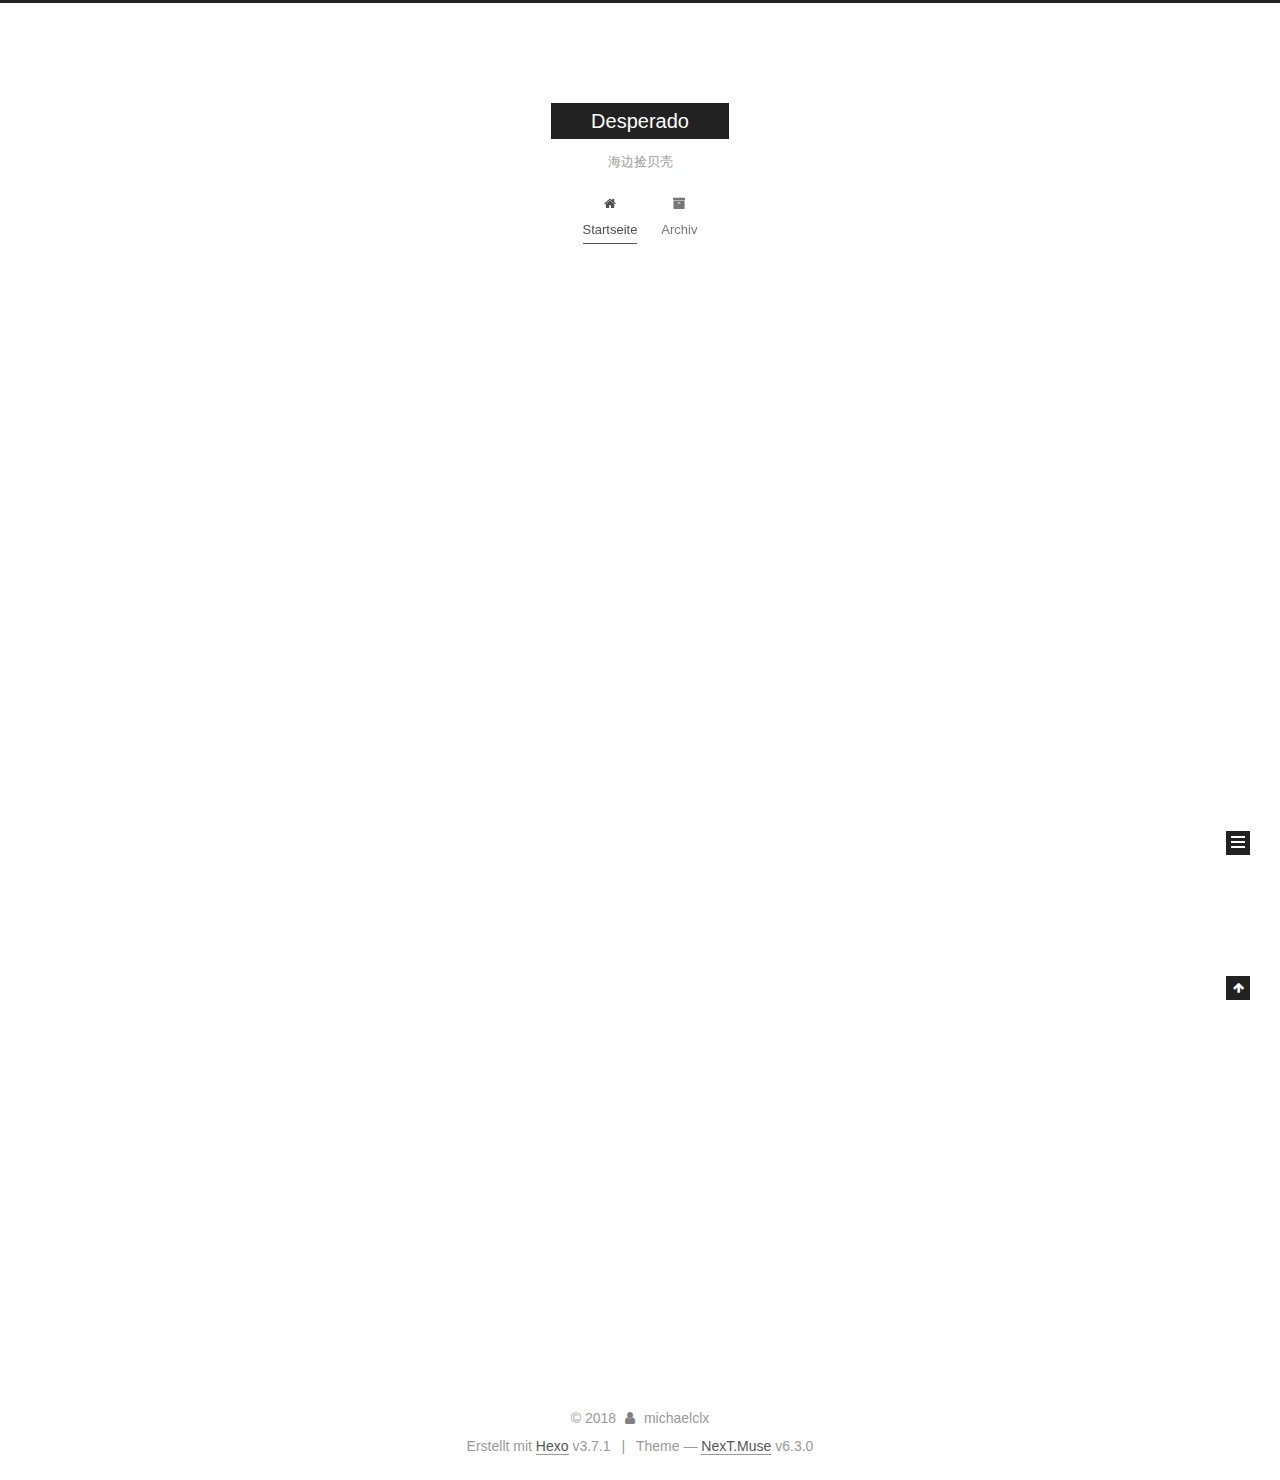
<file: index.html>
<!DOCTYPE html>












  


<html class="theme-next muse use-motion" lang="">
<head>
  <meta charset="UTF-8"/>
<meta http-equiv="X-UA-Compatible" content="IE=edge" />
<meta name="viewport" content="width=device-width, initial-scale=1, maximum-scale=2"/>
<meta name="theme-color" content="#222">












<meta http-equiv="Cache-Control" content="no-transform" />
<meta http-equiv="Cache-Control" content="no-siteapp" />






















<link href="/lib/font-awesome/css/font-awesome.min.css?v=4.6.2" rel="stylesheet" type="text/css" />

<link href="/css/main.css?v=6.3.0" rel="stylesheet" type="text/css" />


  <link rel="apple-touch-icon" sizes="180x180" href="/images/apple-touch-icon-next.png?v=6.3.0">


  <link rel="icon" type="image/png" sizes="32x32" href="/images/favicon-32x32-next.png?v=6.3.0">


  <link rel="icon" type="image/png" sizes="16x16" href="/images/favicon-16x16-next.png?v=6.3.0">


  <link rel="mask-icon" href="/images/logo.svg?v=6.3.0" color="#222">









<script type="text/javascript" id="hexo.configurations">
  var NexT = window.NexT || {};
  var CONFIG = {
    root: '/',
    scheme: 'Muse',
    version: '6.3.0',
    sidebar: {"position":"left","display":"post","offset":12,"b2t":false,"scrollpercent":false,"onmobile":false},
    fancybox: false,
    fastclick: false,
    lazyload: false,
    tabs: true,
    motion: {"enable":true,"async":false,"transition":{"post_block":"fadeIn","post_header":"slideDownIn","post_body":"slideDownIn","coll_header":"slideLeftIn","sidebar":"slideUpIn"}},
    algolia: {
      applicationID: '',
      apiKey: '',
      indexName: '',
      hits: {"per_page":10},
      labels: {"input_placeholder":"Search for Posts","hits_empty":"We didn't find any results for the search: ${query}","hits_stats":"${hits} results found in ${time} ms"}
    }
  };
</script>


  




  <meta name="description" content="海边捡到的贝壳">
<meta name="keywords" content="知识">
<meta property="og:type" content="website">
<meta property="og:title" content="Desperado">
<meta property="og:url" content="http://yoursite.com/index.html">
<meta property="og:site_name" content="Desperado">
<meta property="og:description" content="海边捡到的贝壳">
<meta property="og:locale" content="default">
<meta name="twitter:card" content="summary">
<meta name="twitter:title" content="Desperado">
<meta name="twitter:description" content="海边捡到的贝壳">






  <link rel="canonical" href="http://yoursite.com/"/>



<script type="text/javascript" id="page.configurations">
  CONFIG.page = {
    sidebar: "",
  };
</script>

  <title>Desperado</title>
  









  <noscript>
  <style type="text/css">
    .use-motion .motion-element,
    .use-motion .brand,
    .use-motion .menu-item,
    .sidebar-inner,
    .use-motion .post-block,
    .use-motion .pagination,
    .use-motion .comments,
    .use-motion .post-header,
    .use-motion .post-body,
    .use-motion .collection-title { opacity: initial; }

    .use-motion .logo,
    .use-motion .site-title,
    .use-motion .site-subtitle {
      opacity: initial;
      top: initial;
    }

    .use-motion {
      .logo-line-before i { left: initial; }
      .logo-line-after i { right: initial; }
    }
  </style>
</noscript>

</head>

<body itemscope itemtype="http://schema.org/WebPage" lang="default">

  
  
    
  

  <div class="container sidebar-position-left 
  page-home">
    <div class="headband"></div>

    <header id="header" class="header" itemscope itemtype="http://schema.org/WPHeader">
      <div class="header-inner"><div class="site-brand-wrapper">
  <div class="site-meta ">
    

    <div class="custom-logo-site-title">
      <a href="/" class="brand" rel="start">
        <span class="logo-line-before"><i></i></span>
        <span class="site-title">Desperado</span>
        <span class="logo-line-after"><i></i></span>
      </a>
    </div>
    
      
        <p class="site-subtitle">海边捡贝壳</p>
      
    
  </div>

  <div class="site-nav-toggle">
    <button aria-label="Toggle navigation bar">
      <span class="btn-bar"></span>
      <span class="btn-bar"></span>
      <span class="btn-bar"></span>
    </button>
  </div>
</div>



<nav class="site-nav">
  
    <ul id="menu" class="menu">
      
        
        
        
          
          <li class="menu-item menu-item-home menu-item-active">
    <a href="/" rel="section">
      <i class="menu-item-icon fa fa-fw fa-home"></i> <br />Startseite</a>
  </li>
        
        
        
          
          <li class="menu-item menu-item-archives">
    <a href="/archives/" rel="section">
      <i class="menu-item-icon fa fa-fw fa-archive"></i> <br />Archiv</a>
  </li>

      
      
    </ul>
  

  
    

  

  
</nav>



  



</div>
    </header>

    


    <main id="main" class="main">
      <div class="main-inner">
        <div class="content-wrap">
          
          <div id="content" class="content">
            
  <section id="posts" class="posts-expand">
    
      

  

  
  
  

  

  <article class="post post-type-normal" itemscope itemtype="http://schema.org/Article">
  
  
  
  <div class="post-block">
    <link itemprop="mainEntityOfPage" href="http://yoursite.com/2018/06/25/hello-world/">

    <span hidden itemprop="author" itemscope itemtype="http://schema.org/Person">
      <meta itemprop="name" content="michaelclx">
      <meta itemprop="description" content="海边捡到的贝壳">
      <meta itemprop="image" content="/images/avatar.gif">
    </span>

    <span hidden itemprop="publisher" itemscope itemtype="http://schema.org/Organization">
      <meta itemprop="name" content="Desperado">
    </span>

    
      <header class="post-header">

        
        
          <h1 class="post-title" itemprop="name headline">
                
                <a class="post-title-link" href="/2018/06/25/hello-world/" itemprop="url">
                  Hello World
                </a>
              
            
          </h1>
        

        <div class="post-meta">
          <span class="post-time">

            
            
            

            
              <span class="post-meta-item-icon">
                <i class="fa fa-calendar-o"></i>
              </span>
              
                <span class="post-meta-item-text">Veröffentlicht am</span>
              

              
                
              

              <time title="Post created: 2018-06-25 02:45:56" itemprop="dateCreated datePublished" datetime="2018-06-25T02:45:56+08:00">2018-06-25</time>
            

            
          </span>

          

          
            
          

          
          

          

          

          

        </div>
      </header>
    

    
    
    
    <div class="post-body" itemprop="articleBody">

      
      

      
        
          
            <p>Welcome to <a href="https://hexo.io/" target="_blank" rel="noopener">Hexo</a>! This is your very first post. Check <a href="https://hexo.io/docs/" target="_blank" rel="noopener">documentation</a> for more info. If you get any problems when using Hexo, you can find the answer in <a href="https://hexo.io/docs/troubleshooting.html" target="_blank" rel="noopener">troubleshooting</a> or you can ask me on <a href="https://github.com/hexojs/hexo/issues" target="_blank" rel="noopener">GitHub</a>.</p>
<h2 id="Quick-Start"><a href="#Quick-Start" class="headerlink" title="Quick Start"></a>Quick Start</h2><h3 id="Create-a-new-post"><a href="#Create-a-new-post" class="headerlink" title="Create a new post"></a>Create a new post</h3><figure class="highlight bash"><table><tr><td class="gutter"><pre><span class="line">1</span><br></pre></td><td class="code"><pre><span class="line">$ hexo new <span class="string">"My New Post"</span></span><br></pre></td></tr></table></figure>
<p>More info: <a href="https://hexo.io/docs/writing.html" target="_blank" rel="noopener">Writing</a></p>
<h3 id="Run-server"><a href="#Run-server" class="headerlink" title="Run server"></a>Run server</h3><figure class="highlight bash"><table><tr><td class="gutter"><pre><span class="line">1</span><br></pre></td><td class="code"><pre><span class="line">$ hexo server</span><br></pre></td></tr></table></figure>
<p>More info: <a href="https://hexo.io/docs/server.html" target="_blank" rel="noopener">Server</a></p>
<h3 id="Generate-static-files"><a href="#Generate-static-files" class="headerlink" title="Generate static files"></a>Generate static files</h3><figure class="highlight bash"><table><tr><td class="gutter"><pre><span class="line">1</span><br></pre></td><td class="code"><pre><span class="line">$ hexo generate</span><br></pre></td></tr></table></figure>
<p>More info: <a href="https://hexo.io/docs/generating.html" target="_blank" rel="noopener">Generating</a></p>
<h3 id="Deploy-to-remote-sites"><a href="#Deploy-to-remote-sites" class="headerlink" title="Deploy to remote sites"></a>Deploy to remote sites</h3><figure class="highlight bash"><table><tr><td class="gutter"><pre><span class="line">1</span><br></pre></td><td class="code"><pre><span class="line">$ hexo deploy</span><br></pre></td></tr></table></figure>
<p>More info: <a href="https://hexo.io/docs/deployment.html" target="_blank" rel="noopener">Deployment</a></p>

          
        
      
    </div>

    

    
    
    

    

    

    

    <footer class="post-footer">
      

      

      

      
      
        <div class="post-eof"></div>
      
    </footer>
  </div>
  
  
  
  </article>


    
  </section>

  


          </div>
          

        </div>
        
          
  
  <div class="sidebar-toggle">
    <div class="sidebar-toggle-line-wrap">
      <span class="sidebar-toggle-line sidebar-toggle-line-first"></span>
      <span class="sidebar-toggle-line sidebar-toggle-line-middle"></span>
      <span class="sidebar-toggle-line sidebar-toggle-line-last"></span>
    </div>
  </div>

  <aside id="sidebar" class="sidebar">
    
    <div class="sidebar-inner">

      

      

      <section class="site-overview-wrap sidebar-panel sidebar-panel-active">
        <div class="site-overview">
          <div class="site-author motion-element" itemprop="author" itemscope itemtype="http://schema.org/Person">
            
              <p class="site-author-name" itemprop="name">michaelclx</p>
              <p class="site-description motion-element" itemprop="description">海边捡到的贝壳</p>
          </div>

          
            <nav class="site-state motion-element">
              
                <div class="site-state-item site-state-posts">
                
                  <a href="/archives/">
                
                    <span class="site-state-item-count">1</span>
                    <span class="site-state-item-name">Artikel</span>
                  </a>
                </div>
              

              

              
            </nav>
          

          

          

          
          

          
          

          
            
          
          

        </div>
      </section>

      

      

    </div>
  </aside>


        
      </div>
    </main>

    <footer id="footer" class="footer">
      <div class="footer-inner">
        <div class="copyright">&copy; <span itemprop="copyrightYear">2018</span>
  <span class="with-love" id="animate">
    <i class="fa fa-user"></i>
  </span>
  <span class="author" itemprop="copyrightHolder">michaelclx</span>

  

  
</div>




  <div class="powered-by">Erstellt mit  <a class="theme-link" target="_blank" href="https://hexo.io">Hexo</a> v3.7.1</div>



  <span class="post-meta-divider">|</span>



  <div class="theme-info">Theme &mdash; <a class="theme-link" target="_blank" href="https://theme-next.org">NexT.Muse</a> v6.3.0</div>




        








        
      </div>
    </footer>

    
      <div class="back-to-top">
        <i class="fa fa-arrow-up"></i>
        
      </div>
    

    

  </div>

  

<script type="text/javascript">
  if (Object.prototype.toString.call(window.Promise) !== '[object Function]') {
    window.Promise = null;
  }
</script>


























  
  
    <script type="text/javascript" src="/lib/jquery/index.js?v=2.1.3"></script>
  

  
  
    <script type="text/javascript" src="/lib/velocity/velocity.min.js?v=1.2.1"></script>
  

  
  
    <script type="text/javascript" src="/lib/velocity/velocity.ui.min.js?v=1.2.1"></script>
  


  


  <script type="text/javascript" src="/js/src/utils.js?v=6.3.0"></script>

  <script type="text/javascript" src="/js/src/motion.js?v=6.3.0"></script>



  
  

  

  


  <script type="text/javascript" src="/js/src/bootstrap.js?v=6.3.0"></script>



  



	





  





  










  





  

  

  

  

  
  

  

  

  

  

  

</body>
</html>
</file>
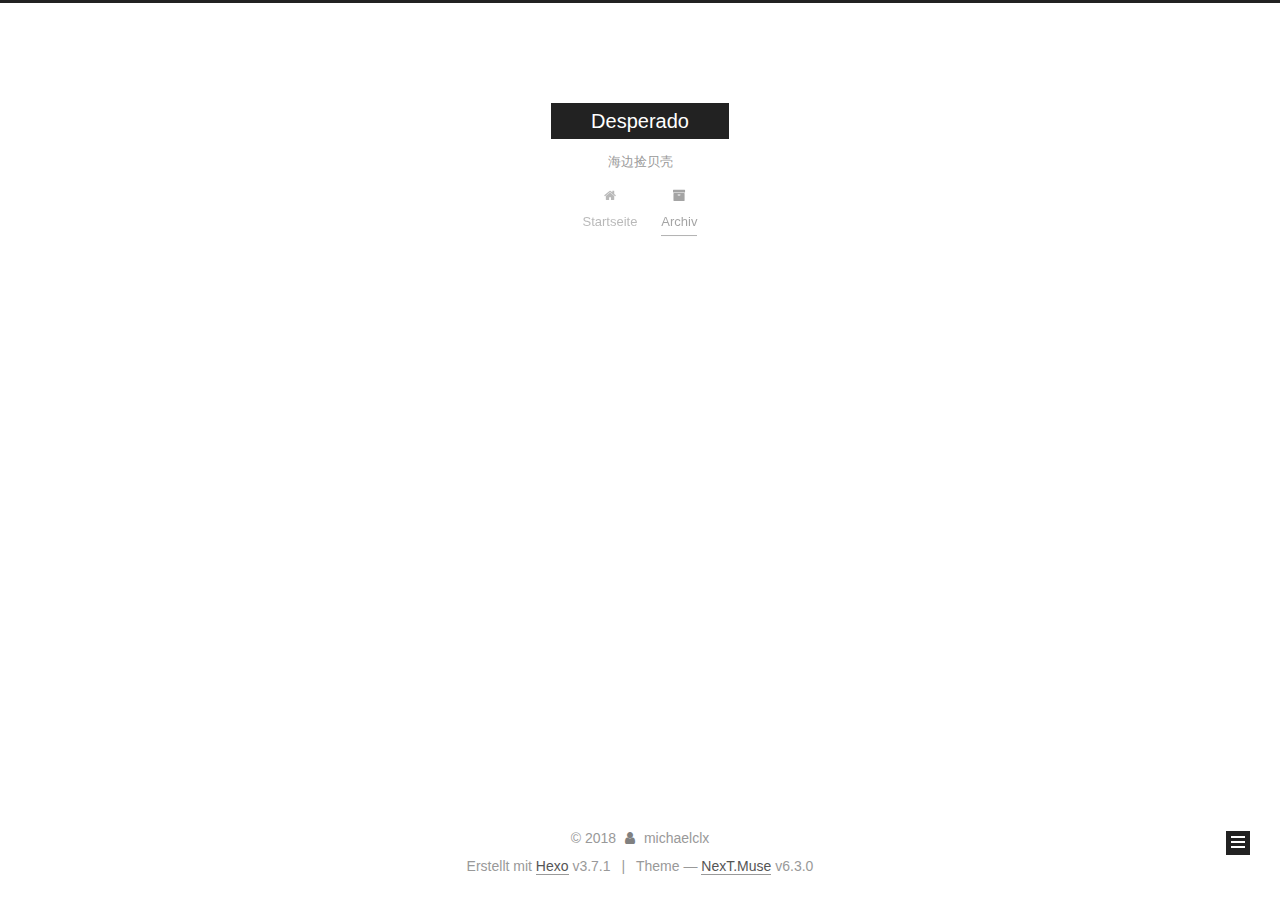
<file: archives/index.html>
<!DOCTYPE html>












  


<html class="theme-next muse use-motion" lang="">
<head>
  <meta charset="UTF-8"/>
<meta http-equiv="X-UA-Compatible" content="IE=edge" />
<meta name="viewport" content="width=device-width, initial-scale=1, maximum-scale=2"/>
<meta name="theme-color" content="#222">












<meta http-equiv="Cache-Control" content="no-transform" />
<meta http-equiv="Cache-Control" content="no-siteapp" />






















<link href="/lib/font-awesome/css/font-awesome.min.css?v=4.6.2" rel="stylesheet" type="text/css" />

<link href="/css/main.css?v=6.3.0" rel="stylesheet" type="text/css" />


  <link rel="apple-touch-icon" sizes="180x180" href="/images/apple-touch-icon-next.png?v=6.3.0">


  <link rel="icon" type="image/png" sizes="32x32" href="/images/favicon-32x32-next.png?v=6.3.0">


  <link rel="icon" type="image/png" sizes="16x16" href="/images/favicon-16x16-next.png?v=6.3.0">


  <link rel="mask-icon" href="/images/logo.svg?v=6.3.0" color="#222">









<script type="text/javascript" id="hexo.configurations">
  var NexT = window.NexT || {};
  var CONFIG = {
    root: '/',
    scheme: 'Muse',
    version: '6.3.0',
    sidebar: {"position":"left","display":"post","offset":12,"b2t":false,"scrollpercent":false,"onmobile":false},
    fancybox: false,
    fastclick: false,
    lazyload: false,
    tabs: true,
    motion: {"enable":true,"async":false,"transition":{"post_block":"fadeIn","post_header":"slideDownIn","post_body":"slideDownIn","coll_header":"slideLeftIn","sidebar":"slideUpIn"}},
    algolia: {
      applicationID: '',
      apiKey: '',
      indexName: '',
      hits: {"per_page":10},
      labels: {"input_placeholder":"Search for Posts","hits_empty":"We didn't find any results for the search: ${query}","hits_stats":"${hits} results found in ${time} ms"}
    }
  };
</script>


  




  <meta name="description" content="海边捡到的贝壳">
<meta name="keywords" content="知识">
<meta property="og:type" content="website">
<meta property="og:title" content="Desperado">
<meta property="og:url" content="http://yoursite.com/archives/index.html">
<meta property="og:site_name" content="Desperado">
<meta property="og:description" content="海边捡到的贝壳">
<meta property="og:locale" content="default">
<meta name="twitter:card" content="summary">
<meta name="twitter:title" content="Desperado">
<meta name="twitter:description" content="海边捡到的贝壳">






  <link rel="canonical" href="http://yoursite.com/archives/"/>



<script type="text/javascript" id="page.configurations">
  CONFIG.page = {
    sidebar: "",
  };
</script>

  <title>Archiv | Desperado</title>
  









  <noscript>
  <style type="text/css">
    .use-motion .motion-element,
    .use-motion .brand,
    .use-motion .menu-item,
    .sidebar-inner,
    .use-motion .post-block,
    .use-motion .pagination,
    .use-motion .comments,
    .use-motion .post-header,
    .use-motion .post-body,
    .use-motion .collection-title { opacity: initial; }

    .use-motion .logo,
    .use-motion .site-title,
    .use-motion .site-subtitle {
      opacity: initial;
      top: initial;
    }

    .use-motion {
      .logo-line-before i { left: initial; }
      .logo-line-after i { right: initial; }
    }
  </style>
</noscript>

</head>

<body itemscope itemtype="http://schema.org/WebPage" lang="default">

  
  
    
  

  <div class="container sidebar-position-left page-archive">
    <div class="headband"></div>

    <header id="header" class="header" itemscope itemtype="http://schema.org/WPHeader">
      <div class="header-inner"><div class="site-brand-wrapper">
  <div class="site-meta ">
    

    <div class="custom-logo-site-title">
      <a href="/" class="brand" rel="start">
        <span class="logo-line-before"><i></i></span>
        <span class="site-title">Desperado</span>
        <span class="logo-line-after"><i></i></span>
      </a>
    </div>
    
      
        <p class="site-subtitle">海边捡贝壳</p>
      
    
  </div>

  <div class="site-nav-toggle">
    <button aria-label="Toggle navigation bar">
      <span class="btn-bar"></span>
      <span class="btn-bar"></span>
      <span class="btn-bar"></span>
    </button>
  </div>
</div>



<nav class="site-nav">
  
    <ul id="menu" class="menu">
      
        
        
        
          
          <li class="menu-item menu-item-home">
    <a href="/" rel="section">
      <i class="menu-item-icon fa fa-fw fa-home"></i> <br />Startseite</a>
  </li>
        
        
        
          
          <li class="menu-item menu-item-archives menu-item-active">
    <a href="/archives/" rel="section">
      <i class="menu-item-icon fa fa-fw fa-archive"></i> <br />Archiv</a>
  </li>

      
      
    </ul>
  

  
    

    
    
      
      
    
      
      
    
    

  


  

  
</nav>



  



</div>
    </header>

    


    <main id="main" class="main">
      <div class="main-inner">
        <div class="content-wrap">
          
          <div id="content" class="content">
            

  
  
  
  <div class="post-block archive">
    <div id="posts" class="posts-collapse">
      <span class="archive-move-on"></span>

      
      <span class="archive-page-counter">
        
        
        
          
        
        Öhm..! Ein Artikel. Bleib dran.
      </span>
      

      

        
        
        

        
          
          <div class="collection-title">
            <h1 class="archive-year" id="archive-year-2018">2018</h1>
          </div>
        
        

        

  <article class="post post-type-normal" itemscope itemtype="http://schema.org/Article">
    <header class="post-header">

      <h2 class="post-title">
        
            <a class="post-title-link" href="/2018/06/25/hello-world/" itemprop="url">
              
                <span itemprop="name">Hello World</span>
              
            </a>
        
      </h2>

      <div class="post-meta">
        <time class="post-time" itemprop="dateCreated"
              datetime="2018-06-25T02:45:56+08:00"
              content="2018-06-25" >
          06-25
        </time>
      </div>

    </header>
  </article>



      

    </div>
  </div>
  
  
  

  



          </div>
          

        </div>
        
          
  
  <div class="sidebar-toggle">
    <div class="sidebar-toggle-line-wrap">
      <span class="sidebar-toggle-line sidebar-toggle-line-first"></span>
      <span class="sidebar-toggle-line sidebar-toggle-line-middle"></span>
      <span class="sidebar-toggle-line sidebar-toggle-line-last"></span>
    </div>
  </div>

  <aside id="sidebar" class="sidebar">
    
    <div class="sidebar-inner">

      

      

      <section class="site-overview-wrap sidebar-panel sidebar-panel-active">
        <div class="site-overview">
          <div class="site-author motion-element" itemprop="author" itemscope itemtype="http://schema.org/Person">
            
              <p class="site-author-name" itemprop="name">michaelclx</p>
              <p class="site-description motion-element" itemprop="description">海边捡到的贝壳</p>
          </div>

          
            <nav class="site-state motion-element">
              
                <div class="site-state-item site-state-posts">
                
                  <a href="/archives/">
                
                    <span class="site-state-item-count">1</span>
                    <span class="site-state-item-name">Artikel</span>
                  </a>
                </div>
              

              

              
            </nav>
          

          

          

          
          

          
          

          
            
          
          

        </div>
      </section>

      

      

    </div>
  </aside>


        
      </div>
    </main>

    <footer id="footer" class="footer">
      <div class="footer-inner">
        <div class="copyright">&copy; <span itemprop="copyrightYear">2018</span>
  <span class="with-love" id="animate">
    <i class="fa fa-user"></i>
  </span>
  <span class="author" itemprop="copyrightHolder">michaelclx</span>

  

  
</div>




  <div class="powered-by">Erstellt mit  <a class="theme-link" target="_blank" href="https://hexo.io">Hexo</a> v3.7.1</div>



  <span class="post-meta-divider">|</span>



  <div class="theme-info">Theme &mdash; <a class="theme-link" target="_blank" href="https://theme-next.org">NexT.Muse</a> v6.3.0</div>




        








        
      </div>
    </footer>

    
      <div class="back-to-top">
        <i class="fa fa-arrow-up"></i>
        
      </div>
    

    

  </div>

  

<script type="text/javascript">
  if (Object.prototype.toString.call(window.Promise) !== '[object Function]') {
    window.Promise = null;
  }
</script>


























  
  
    <script type="text/javascript" src="/lib/jquery/index.js?v=2.1.3"></script>
  

  
  
    <script type="text/javascript" src="/lib/velocity/velocity.min.js?v=1.2.1"></script>
  

  
  
    <script type="text/javascript" src="/lib/velocity/velocity.ui.min.js?v=1.2.1"></script>
  


  


  <script type="text/javascript" src="/js/src/utils.js?v=6.3.0"></script>

  <script type="text/javascript" src="/js/src/motion.js?v=6.3.0"></script>



  
  

  

  


  <script type="text/javascript" src="/js/src/bootstrap.js?v=6.3.0"></script>



  



	





  





  










  





  

  

  

  

  
  

  

  

  

  

  

</body>
</html>
</file>
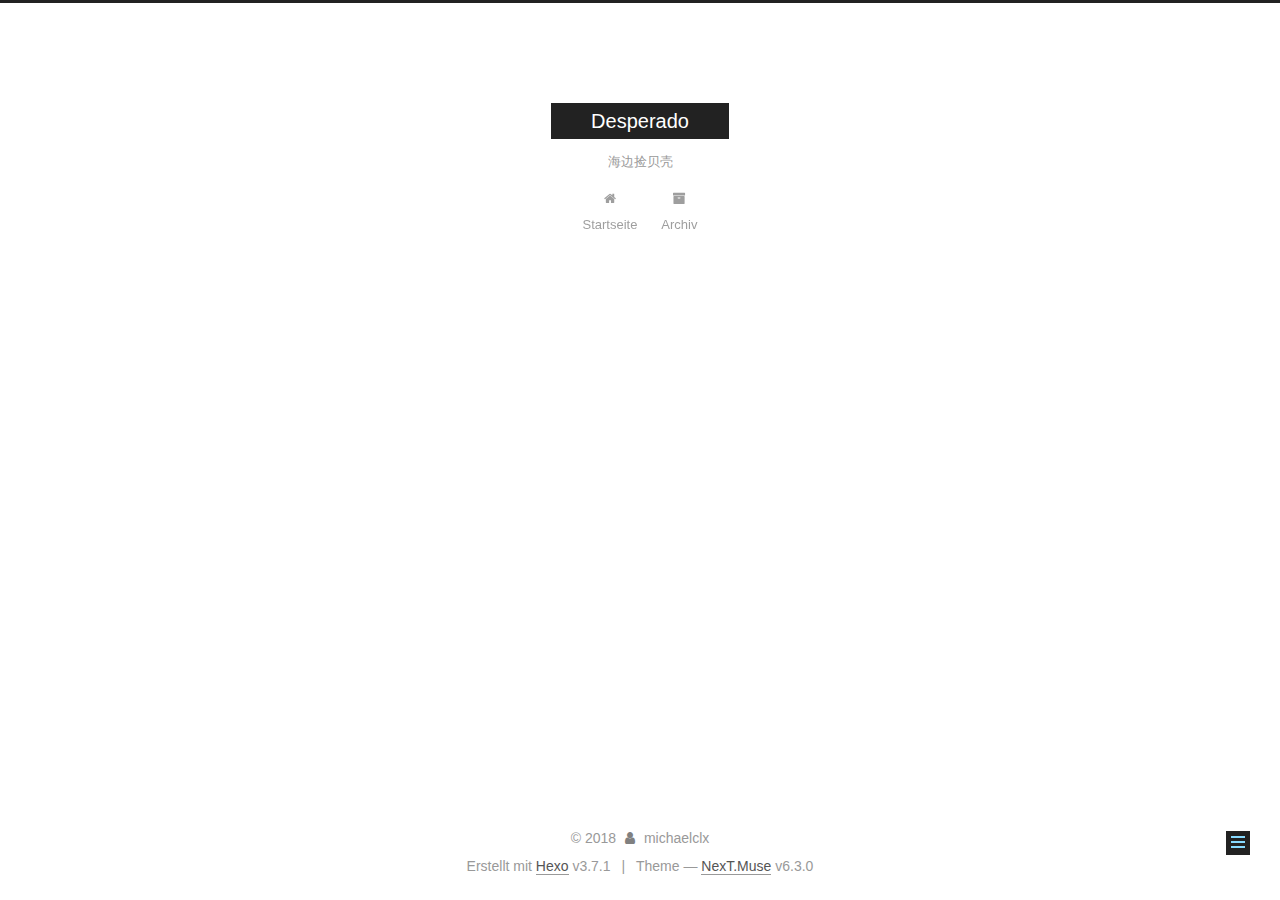
<file: categories/index.html>
<!DOCTYPE html>












  


<html class="theme-next muse use-motion" lang="">
<head>
  <meta charset="UTF-8"/>
<meta http-equiv="X-UA-Compatible" content="IE=edge" />
<meta name="viewport" content="width=device-width, initial-scale=1, maximum-scale=2"/>
<meta name="theme-color" content="#222">












<meta http-equiv="Cache-Control" content="no-transform" />
<meta http-equiv="Cache-Control" content="no-siteapp" />






















<link href="/lib/font-awesome/css/font-awesome.min.css?v=4.6.2" rel="stylesheet" type="text/css" />

<link href="/css/main.css?v=6.3.0" rel="stylesheet" type="text/css" />


  <link rel="apple-touch-icon" sizes="180x180" href="/images/apple-touch-icon-next.png?v=6.3.0">


  <link rel="icon" type="image/png" sizes="32x32" href="/images/favicon-32x32-next.png?v=6.3.0">


  <link rel="icon" type="image/png" sizes="16x16" href="/images/favicon-16x16-next.png?v=6.3.0">


  <link rel="mask-icon" href="/images/logo.svg?v=6.3.0" color="#222">









<script type="text/javascript" id="hexo.configurations">
  var NexT = window.NexT || {};
  var CONFIG = {
    root: '/',
    scheme: 'Muse',
    version: '6.3.0',
    sidebar: {"position":"left","display":"post","offset":12,"b2t":false,"scrollpercent":false,"onmobile":false},
    fancybox: false,
    fastclick: false,
    lazyload: false,
    tabs: true,
    motion: {"enable":true,"async":false,"transition":{"post_block":"fadeIn","post_header":"slideDownIn","post_body":"slideDownIn","coll_header":"slideLeftIn","sidebar":"slideUpIn"}},
    algolia: {
      applicationID: '',
      apiKey: '',
      indexName: '',
      hits: {"per_page":10},
      labels: {"input_placeholder":"Search for Posts","hits_empty":"We didn't find any results for the search: ${query}","hits_stats":"${hits} results found in ${time} ms"}
    }
  };
</script>


  




  <meta name="description" content="海边捡到的贝壳">
<meta name="keywords" content="知识">
<meta property="og:type" content="website">
<meta property="og:title" content="categories">
<meta property="og:url" content="http://yoursite.com/categories/index.html">
<meta property="og:site_name" content="Desperado">
<meta property="og:description" content="海边捡到的贝壳">
<meta property="og:locale" content="default">
<meta property="og:updated_time" content="2018-06-25T08:36:50.991Z">
<meta name="twitter:card" content="summary">
<meta name="twitter:title" content="categories">
<meta name="twitter:description" content="海边捡到的贝壳">






  <link rel="canonical" href="http://yoursite.com/categories/"/>



<script type="text/javascript" id="page.configurations">
  CONFIG.page = {
    sidebar: "",
  };
</script>

  <title>categories | Desperado</title>
  









  <noscript>
  <style type="text/css">
    .use-motion .motion-element,
    .use-motion .brand,
    .use-motion .menu-item,
    .sidebar-inner,
    .use-motion .post-block,
    .use-motion .pagination,
    .use-motion .comments,
    .use-motion .post-header,
    .use-motion .post-body,
    .use-motion .collection-title { opacity: initial; }

    .use-motion .logo,
    .use-motion .site-title,
    .use-motion .site-subtitle {
      opacity: initial;
      top: initial;
    }

    .use-motion {
      .logo-line-before i { left: initial; }
      .logo-line-after i { right: initial; }
    }
  </style>
</noscript>

</head>

<body itemscope itemtype="http://schema.org/WebPage" lang="default">

  
  
    
  

  <div class="container sidebar-position-left page-post-detail">
    <div class="headband"></div>

    <header id="header" class="header" itemscope itemtype="http://schema.org/WPHeader">
      <div class="header-inner"><div class="site-brand-wrapper">
  <div class="site-meta ">
    

    <div class="custom-logo-site-title">
      <a href="/" class="brand" rel="start">
        <span class="logo-line-before"><i></i></span>
        <span class="site-title">Desperado</span>
        <span class="logo-line-after"><i></i></span>
      </a>
    </div>
    
      
        <p class="site-subtitle">海边捡贝壳</p>
      
    
  </div>

  <div class="site-nav-toggle">
    <button aria-label="Toggle navigation bar">
      <span class="btn-bar"></span>
      <span class="btn-bar"></span>
      <span class="btn-bar"></span>
    </button>
  </div>
</div>



<nav class="site-nav">
  
    <ul id="menu" class="menu">
      
        
        
        
          
          <li class="menu-item menu-item-home">
    <a href="/" rel="section">
      <i class="menu-item-icon fa fa-fw fa-home"></i> <br />Startseite</a>
  </li>
        
        
        
          
          <li class="menu-item menu-item-archives">
    <a href="/archives/" rel="section">
      <i class="menu-item-icon fa fa-fw fa-archive"></i> <br />Archiv</a>
  </li>

      
      
    </ul>
  

  
    

    
    
      
      
    
      
      
    
    

  


  

  
</nav>



  



</div>
    </header>

    


    <main id="main" class="main">
      <div class="main-inner">
        <div class="content-wrap">
          
          <div id="content" class="content">
            

  <div id="posts" class="posts-expand">
    
    
    
    <div class="post-block page">
      <header class="post-header">

<h1 class="post-title" itemprop="name headline">categories</h1>

<div class="post-meta">
  
  



</div>

</header>

      
      
      
      <div class="post-body">
        
        
          <div class="category-all-page">
            <div class="category-all-title">
                
                
                Keine Kategorien
            </div>
            <div class="category-all">
              
            </div>
          </div>
        
      </div>
      
      
      
    </div>
    



    
    
    
  </div>


          </div>
          

        </div>
        
          
  
  <div class="sidebar-toggle">
    <div class="sidebar-toggle-line-wrap">
      <span class="sidebar-toggle-line sidebar-toggle-line-first"></span>
      <span class="sidebar-toggle-line sidebar-toggle-line-middle"></span>
      <span class="sidebar-toggle-line sidebar-toggle-line-last"></span>
    </div>
  </div>

  <aside id="sidebar" class="sidebar">
    
    <div class="sidebar-inner">

      

      

      <section class="site-overview-wrap sidebar-panel sidebar-panel-active">
        <div class="site-overview">
          <div class="site-author motion-element" itemprop="author" itemscope itemtype="http://schema.org/Person">
            
              <p class="site-author-name" itemprop="name">michaelclx</p>
              <p class="site-description motion-element" itemprop="description">海边捡到的贝壳</p>
          </div>

          
            <nav class="site-state motion-element">
              
                <div class="site-state-item site-state-posts">
                
                  <a href="/archives/">
                
                    <span class="site-state-item-count">1</span>
                    <span class="site-state-item-name">Artikel</span>
                  </a>
                </div>
              

              

              
            </nav>
          

          

          

          
          

          
          

          
            
          
          

        </div>
      </section>

      

      

    </div>
  </aside>


        
      </div>
    </main>

    <footer id="footer" class="footer">
      <div class="footer-inner">
        <div class="copyright">&copy; <span itemprop="copyrightYear">2018</span>
  <span class="with-love" id="animate">
    <i class="fa fa-user"></i>
  </span>
  <span class="author" itemprop="copyrightHolder">michaelclx</span>

  

  
</div>




  <div class="powered-by">Erstellt mit  <a class="theme-link" target="_blank" href="https://hexo.io">Hexo</a> v3.7.1</div>



  <span class="post-meta-divider">|</span>



  <div class="theme-info">Theme &mdash; <a class="theme-link" target="_blank" href="https://theme-next.org">NexT.Muse</a> v6.3.0</div>




        








        
      </div>
    </footer>

    
      <div class="back-to-top">
        <i class="fa fa-arrow-up"></i>
        
      </div>
    

    

  </div>

  

<script type="text/javascript">
  if (Object.prototype.toString.call(window.Promise) !== '[object Function]') {
    window.Promise = null;
  }
</script>


























  
  
    <script type="text/javascript" src="/lib/jquery/index.js?v=2.1.3"></script>
  

  
  
    <script type="text/javascript" src="/lib/velocity/velocity.min.js?v=1.2.1"></script>
  

  
  
    <script type="text/javascript" src="/lib/velocity/velocity.ui.min.js?v=1.2.1"></script>
  


  


  <script type="text/javascript" src="/js/src/utils.js?v=6.3.0"></script>

  <script type="text/javascript" src="/js/src/motion.js?v=6.3.0"></script>



  
  

  
  <script type="text/javascript" src="/js/src/scrollspy.js?v=6.3.0"></script>
<script type="text/javascript" src="/js/src/post-details.js?v=6.3.0"></script>



  


  <script type="text/javascript" src="/js/src/bootstrap.js?v=6.3.0"></script>



  



	





  





  










  





  

  

  

  

  
  

  

  

  

  

  

</body>
</html>
</file>
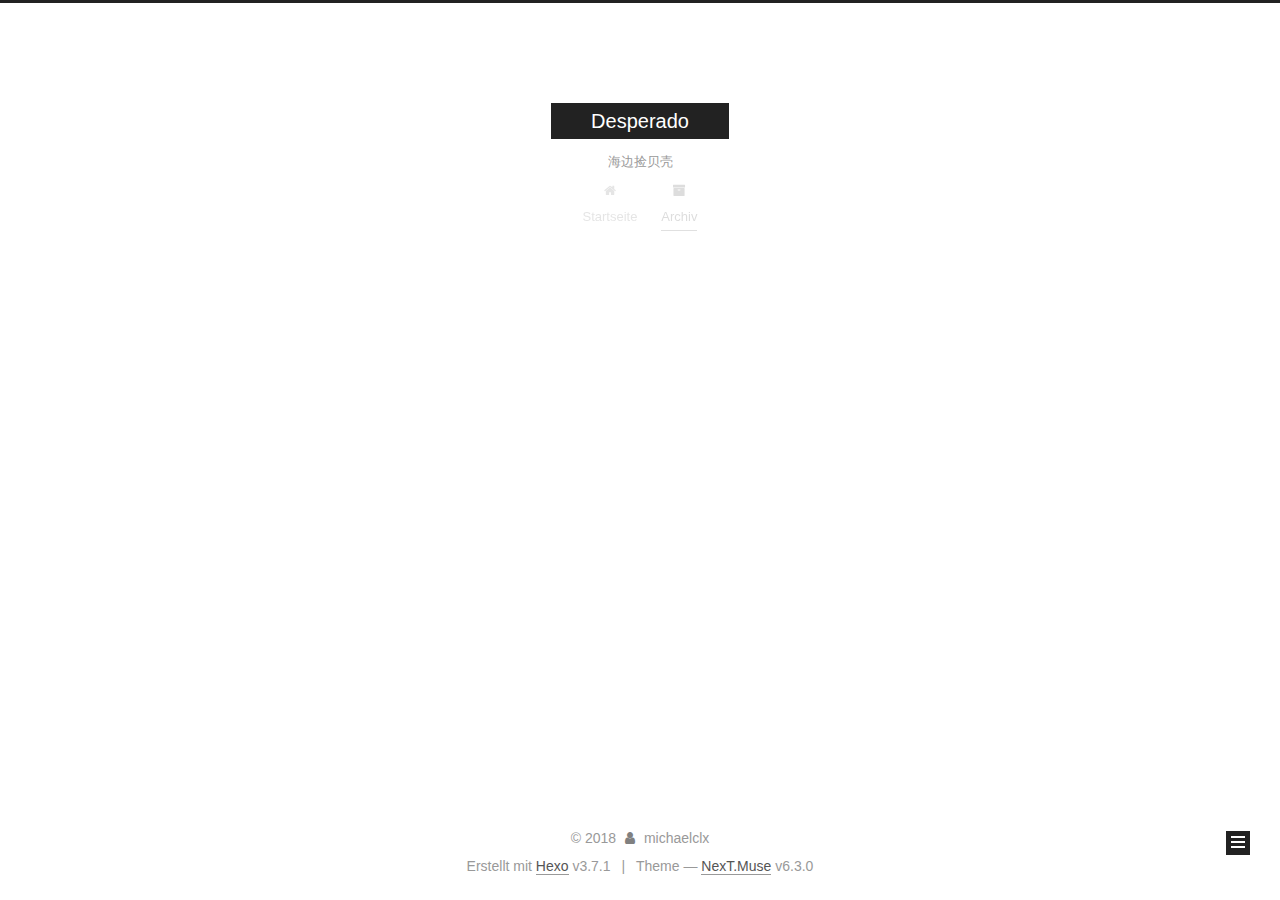
<file: archives/2018/index.html>
<!DOCTYPE html>












  


<html class="theme-next muse use-motion" lang="">
<head>
  <meta charset="UTF-8"/>
<meta http-equiv="X-UA-Compatible" content="IE=edge" />
<meta name="viewport" content="width=device-width, initial-scale=1, maximum-scale=2"/>
<meta name="theme-color" content="#222">












<meta http-equiv="Cache-Control" content="no-transform" />
<meta http-equiv="Cache-Control" content="no-siteapp" />






















<link href="/lib/font-awesome/css/font-awesome.min.css?v=4.6.2" rel="stylesheet" type="text/css" />

<link href="/css/main.css?v=6.3.0" rel="stylesheet" type="text/css" />


  <link rel="apple-touch-icon" sizes="180x180" href="/images/apple-touch-icon-next.png?v=6.3.0">


  <link rel="icon" type="image/png" sizes="32x32" href="/images/favicon-32x32-next.png?v=6.3.0">


  <link rel="icon" type="image/png" sizes="16x16" href="/images/favicon-16x16-next.png?v=6.3.0">


  <link rel="mask-icon" href="/images/logo.svg?v=6.3.0" color="#222">









<script type="text/javascript" id="hexo.configurations">
  var NexT = window.NexT || {};
  var CONFIG = {
    root: '/',
    scheme: 'Muse',
    version: '6.3.0',
    sidebar: {"position":"left","display":"post","offset":12,"b2t":false,"scrollpercent":false,"onmobile":false},
    fancybox: false,
    fastclick: false,
    lazyload: false,
    tabs: true,
    motion: {"enable":true,"async":false,"transition":{"post_block":"fadeIn","post_header":"slideDownIn","post_body":"slideDownIn","coll_header":"slideLeftIn","sidebar":"slideUpIn"}},
    algolia: {
      applicationID: '',
      apiKey: '',
      indexName: '',
      hits: {"per_page":10},
      labels: {"input_placeholder":"Search for Posts","hits_empty":"We didn't find any results for the search: ${query}","hits_stats":"${hits} results found in ${time} ms"}
    }
  };
</script>


  




  <meta name="description" content="海边捡到的贝壳">
<meta name="keywords" content="知识">
<meta property="og:type" content="website">
<meta property="og:title" content="Desperado">
<meta property="og:url" content="http://yoursite.com/archives/2018/index.html">
<meta property="og:site_name" content="Desperado">
<meta property="og:description" content="海边捡到的贝壳">
<meta property="og:locale" content="default">
<meta name="twitter:card" content="summary">
<meta name="twitter:title" content="Desperado">
<meta name="twitter:description" content="海边捡到的贝壳">






  <link rel="canonical" href="http://yoursite.com/archives/2018/"/>



<script type="text/javascript" id="page.configurations">
  CONFIG.page = {
    sidebar: "",
  };
</script>

  <title>Archiv | Desperado</title>
  









  <noscript>
  <style type="text/css">
    .use-motion .motion-element,
    .use-motion .brand,
    .use-motion .menu-item,
    .sidebar-inner,
    .use-motion .post-block,
    .use-motion .pagination,
    .use-motion .comments,
    .use-motion .post-header,
    .use-motion .post-body,
    .use-motion .collection-title { opacity: initial; }

    .use-motion .logo,
    .use-motion .site-title,
    .use-motion .site-subtitle {
      opacity: initial;
      top: initial;
    }

    .use-motion {
      .logo-line-before i { left: initial; }
      .logo-line-after i { right: initial; }
    }
  </style>
</noscript>

</head>

<body itemscope itemtype="http://schema.org/WebPage" lang="default">

  
  
    
  

  <div class="container sidebar-position-left page-archive">
    <div class="headband"></div>

    <header id="header" class="header" itemscope itemtype="http://schema.org/WPHeader">
      <div class="header-inner"><div class="site-brand-wrapper">
  <div class="site-meta ">
    

    <div class="custom-logo-site-title">
      <a href="/" class="brand" rel="start">
        <span class="logo-line-before"><i></i></span>
        <span class="site-title">Desperado</span>
        <span class="logo-line-after"><i></i></span>
      </a>
    </div>
    
      
        <p class="site-subtitle">海边捡贝壳</p>
      
    
  </div>

  <div class="site-nav-toggle">
    <button aria-label="Toggle navigation bar">
      <span class="btn-bar"></span>
      <span class="btn-bar"></span>
      <span class="btn-bar"></span>
    </button>
  </div>
</div>



<nav class="site-nav">
  
    <ul id="menu" class="menu">
      
        
        
        
          
          <li class="menu-item menu-item-home">
    <a href="/" rel="section">
      <i class="menu-item-icon fa fa-fw fa-home"></i> <br />Startseite</a>
  </li>
        
        
        
          
          <li class="menu-item menu-item-archives menu-item-active">
    <a href="/archives/" rel="section">
      <i class="menu-item-icon fa fa-fw fa-archive"></i> <br />Archiv</a>
  </li>

      
      
    </ul>
  

  
    

    
    
      
      
    
      
      
    
    

  


  

  
</nav>



  



</div>
    </header>

    


    <main id="main" class="main">
      <div class="main-inner">
        <div class="content-wrap">
          
          <div id="content" class="content">
            

  
  
  
  <div class="post-block archive">
    <div id="posts" class="posts-collapse">
      <span class="archive-move-on"></span>

      
      <span class="archive-page-counter">
        
        
        
          
        
        Öhm..! Ein Artikel. Bleib dran.
      </span>
      

      

        
        
        

        
          
          <div class="collection-title">
            <h1 class="archive-year" id="archive-year-2018">2018</h1>
          </div>
        
        

        

  <article class="post post-type-normal" itemscope itemtype="http://schema.org/Article">
    <header class="post-header">

      <h2 class="post-title">
        
            <a class="post-title-link" href="/2018/06/25/hello-world/" itemprop="url">
              
                <span itemprop="name">Hello World</span>
              
            </a>
        
      </h2>

      <div class="post-meta">
        <time class="post-time" itemprop="dateCreated"
              datetime="2018-06-25T02:45:56+08:00"
              content="2018-06-25" >
          06-25
        </time>
      </div>

    </header>
  </article>



      

    </div>
  </div>
  
  
  

  



          </div>
          

        </div>
        
          
  
  <div class="sidebar-toggle">
    <div class="sidebar-toggle-line-wrap">
      <span class="sidebar-toggle-line sidebar-toggle-line-first"></span>
      <span class="sidebar-toggle-line sidebar-toggle-line-middle"></span>
      <span class="sidebar-toggle-line sidebar-toggle-line-last"></span>
    </div>
  </div>

  <aside id="sidebar" class="sidebar">
    
    <div class="sidebar-inner">

      

      

      <section class="site-overview-wrap sidebar-panel sidebar-panel-active">
        <div class="site-overview">
          <div class="site-author motion-element" itemprop="author" itemscope itemtype="http://schema.org/Person">
            
              <p class="site-author-name" itemprop="name">michaelclx</p>
              <p class="site-description motion-element" itemprop="description">海边捡到的贝壳</p>
          </div>

          
            <nav class="site-state motion-element">
              
                <div class="site-state-item site-state-posts">
                
                  <a href="/archives/">
                
                    <span class="site-state-item-count">1</span>
                    <span class="site-state-item-name">Artikel</span>
                  </a>
                </div>
              

              

              
            </nav>
          

          

          

          
          

          
          

          
            
          
          

        </div>
      </section>

      

      

    </div>
  </aside>


        
      </div>
    </main>

    <footer id="footer" class="footer">
      <div class="footer-inner">
        <div class="copyright">&copy; <span itemprop="copyrightYear">2018</span>
  <span class="with-love" id="animate">
    <i class="fa fa-user"></i>
  </span>
  <span class="author" itemprop="copyrightHolder">michaelclx</span>

  

  
</div>




  <div class="powered-by">Erstellt mit  <a class="theme-link" target="_blank" href="https://hexo.io">Hexo</a> v3.7.1</div>



  <span class="post-meta-divider">|</span>



  <div class="theme-info">Theme &mdash; <a class="theme-link" target="_blank" href="https://theme-next.org">NexT.Muse</a> v6.3.0</div>




        








        
      </div>
    </footer>

    
      <div class="back-to-top">
        <i class="fa fa-arrow-up"></i>
        
      </div>
    

    

  </div>

  

<script type="text/javascript">
  if (Object.prototype.toString.call(window.Promise) !== '[object Function]') {
    window.Promise = null;
  }
</script>


























  
  
    <script type="text/javascript" src="/lib/jquery/index.js?v=2.1.3"></script>
  

  
  
    <script type="text/javascript" src="/lib/velocity/velocity.min.js?v=1.2.1"></script>
  

  
  
    <script type="text/javascript" src="/lib/velocity/velocity.ui.min.js?v=1.2.1"></script>
  


  


  <script type="text/javascript" src="/js/src/utils.js?v=6.3.0"></script>

  <script type="text/javascript" src="/js/src/motion.js?v=6.3.0"></script>



  
  

  

  


  <script type="text/javascript" src="/js/src/bootstrap.js?v=6.3.0"></script>



  



	





  





  










  





  

  

  

  

  
  

  

  

  

  

  

</body>
</html>
</file>
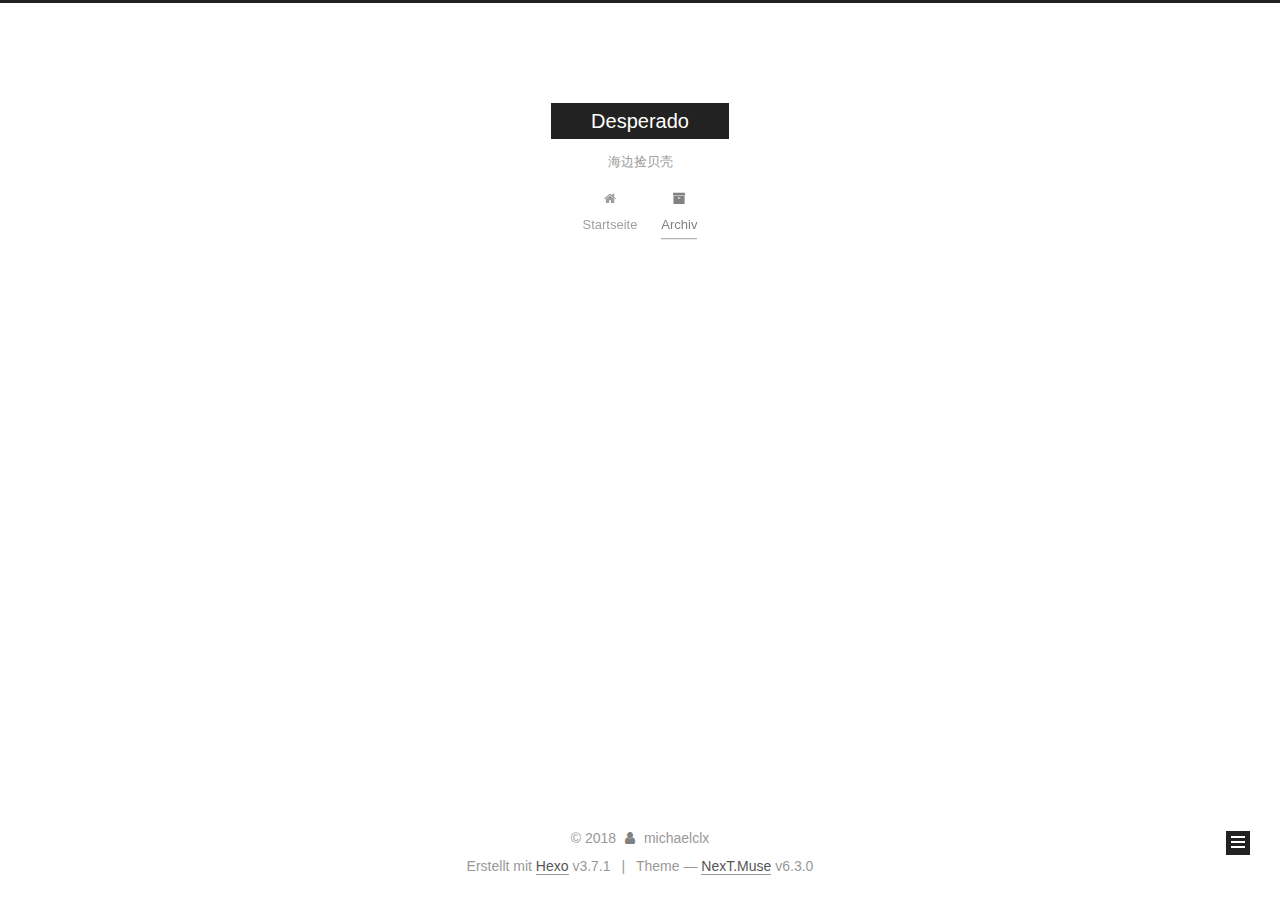
<file: archives/2018/06/index.html>
<!DOCTYPE html>












  


<html class="theme-next muse use-motion" lang="">
<head>
  <meta charset="UTF-8"/>
<meta http-equiv="X-UA-Compatible" content="IE=edge" />
<meta name="viewport" content="width=device-width, initial-scale=1, maximum-scale=2"/>
<meta name="theme-color" content="#222">












<meta http-equiv="Cache-Control" content="no-transform" />
<meta http-equiv="Cache-Control" content="no-siteapp" />






















<link href="/lib/font-awesome/css/font-awesome.min.css?v=4.6.2" rel="stylesheet" type="text/css" />

<link href="/css/main.css?v=6.3.0" rel="stylesheet" type="text/css" />


  <link rel="apple-touch-icon" sizes="180x180" href="/images/apple-touch-icon-next.png?v=6.3.0">


  <link rel="icon" type="image/png" sizes="32x32" href="/images/favicon-32x32-next.png?v=6.3.0">


  <link rel="icon" type="image/png" sizes="16x16" href="/images/favicon-16x16-next.png?v=6.3.0">


  <link rel="mask-icon" href="/images/logo.svg?v=6.3.0" color="#222">









<script type="text/javascript" id="hexo.configurations">
  var NexT = window.NexT || {};
  var CONFIG = {
    root: '/',
    scheme: 'Muse',
    version: '6.3.0',
    sidebar: {"position":"left","display":"post","offset":12,"b2t":false,"scrollpercent":false,"onmobile":false},
    fancybox: false,
    fastclick: false,
    lazyload: false,
    tabs: true,
    motion: {"enable":true,"async":false,"transition":{"post_block":"fadeIn","post_header":"slideDownIn","post_body":"slideDownIn","coll_header":"slideLeftIn","sidebar":"slideUpIn"}},
    algolia: {
      applicationID: '',
      apiKey: '',
      indexName: '',
      hits: {"per_page":10},
      labels: {"input_placeholder":"Search for Posts","hits_empty":"We didn't find any results for the search: ${query}","hits_stats":"${hits} results found in ${time} ms"}
    }
  };
</script>


  




  <meta name="description" content="海边捡到的贝壳">
<meta name="keywords" content="知识">
<meta property="og:type" content="website">
<meta property="og:title" content="Desperado">
<meta property="og:url" content="http://yoursite.com/archives/2018/06/index.html">
<meta property="og:site_name" content="Desperado">
<meta property="og:description" content="海边捡到的贝壳">
<meta property="og:locale" content="default">
<meta name="twitter:card" content="summary">
<meta name="twitter:title" content="Desperado">
<meta name="twitter:description" content="海边捡到的贝壳">






  <link rel="canonical" href="http://yoursite.com/archives/2018/06/"/>



<script type="text/javascript" id="page.configurations">
  CONFIG.page = {
    sidebar: "",
  };
</script>

  <title>Archiv | Desperado</title>
  









  <noscript>
  <style type="text/css">
    .use-motion .motion-element,
    .use-motion .brand,
    .use-motion .menu-item,
    .sidebar-inner,
    .use-motion .post-block,
    .use-motion .pagination,
    .use-motion .comments,
    .use-motion .post-header,
    .use-motion .post-body,
    .use-motion .collection-title { opacity: initial; }

    .use-motion .logo,
    .use-motion .site-title,
    .use-motion .site-subtitle {
      opacity: initial;
      top: initial;
    }

    .use-motion {
      .logo-line-before i { left: initial; }
      .logo-line-after i { right: initial; }
    }
  </style>
</noscript>

</head>

<body itemscope itemtype="http://schema.org/WebPage" lang="default">

  
  
    
  

  <div class="container sidebar-position-left page-archive">
    <div class="headband"></div>

    <header id="header" class="header" itemscope itemtype="http://schema.org/WPHeader">
      <div class="header-inner"><div class="site-brand-wrapper">
  <div class="site-meta ">
    

    <div class="custom-logo-site-title">
      <a href="/" class="brand" rel="start">
        <span class="logo-line-before"><i></i></span>
        <span class="site-title">Desperado</span>
        <span class="logo-line-after"><i></i></span>
      </a>
    </div>
    
      
        <p class="site-subtitle">海边捡贝壳</p>
      
    
  </div>

  <div class="site-nav-toggle">
    <button aria-label="Toggle navigation bar">
      <span class="btn-bar"></span>
      <span class="btn-bar"></span>
      <span class="btn-bar"></span>
    </button>
  </div>
</div>



<nav class="site-nav">
  
    <ul id="menu" class="menu">
      
        
        
        
          
          <li class="menu-item menu-item-home">
    <a href="/" rel="section">
      <i class="menu-item-icon fa fa-fw fa-home"></i> <br />Startseite</a>
  </li>
        
        
        
          
          <li class="menu-item menu-item-archives menu-item-active">
    <a href="/archives/" rel="section">
      <i class="menu-item-icon fa fa-fw fa-archive"></i> <br />Archiv</a>
  </li>

      
      
    </ul>
  

  
    

    
    
      
      
    
      
      
    
    

  


  

  
</nav>



  



</div>
    </header>

    


    <main id="main" class="main">
      <div class="main-inner">
        <div class="content-wrap">
          
          <div id="content" class="content">
            

  
  
  
  <div class="post-block archive">
    <div id="posts" class="posts-collapse">
      <span class="archive-move-on"></span>

      
      <span class="archive-page-counter">
        
        
        
          
        
        Öhm..! Ein Artikel. Bleib dran.
      </span>
      

      

        
        
        

        
          
          <div class="collection-title">
            <h1 class="archive-year" id="archive-year-2018">2018</h1>
          </div>
        
        

        

  <article class="post post-type-normal" itemscope itemtype="http://schema.org/Article">
    <header class="post-header">

      <h2 class="post-title">
        
            <a class="post-title-link" href="/2018/06/25/hello-world/" itemprop="url">
              
                <span itemprop="name">Hello World</span>
              
            </a>
        
      </h2>

      <div class="post-meta">
        <time class="post-time" itemprop="dateCreated"
              datetime="2018-06-25T02:45:56+08:00"
              content="2018-06-25" >
          06-25
        </time>
      </div>

    </header>
  </article>



      

    </div>
  </div>
  
  
  

  



          </div>
          

        </div>
        
          
  
  <div class="sidebar-toggle">
    <div class="sidebar-toggle-line-wrap">
      <span class="sidebar-toggle-line sidebar-toggle-line-first"></span>
      <span class="sidebar-toggle-line sidebar-toggle-line-middle"></span>
      <span class="sidebar-toggle-line sidebar-toggle-line-last"></span>
    </div>
  </div>

  <aside id="sidebar" class="sidebar">
    
    <div class="sidebar-inner">

      

      

      <section class="site-overview-wrap sidebar-panel sidebar-panel-active">
        <div class="site-overview">
          <div class="site-author motion-element" itemprop="author" itemscope itemtype="http://schema.org/Person">
            
              <p class="site-author-name" itemprop="name">michaelclx</p>
              <p class="site-description motion-element" itemprop="description">海边捡到的贝壳</p>
          </div>

          
            <nav class="site-state motion-element">
              
                <div class="site-state-item site-state-posts">
                
                  <a href="/archives/">
                
                    <span class="site-state-item-count">1</span>
                    <span class="site-state-item-name">Artikel</span>
                  </a>
                </div>
              

              

              
            </nav>
          

          

          

          
          

          
          

          
            
          
          

        </div>
      </section>

      

      

    </div>
  </aside>


        
      </div>
    </main>

    <footer id="footer" class="footer">
      <div class="footer-inner">
        <div class="copyright">&copy; <span itemprop="copyrightYear">2018</span>
  <span class="with-love" id="animate">
    <i class="fa fa-user"></i>
  </span>
  <span class="author" itemprop="copyrightHolder">michaelclx</span>

  

  
</div>




  <div class="powered-by">Erstellt mit  <a class="theme-link" target="_blank" href="https://hexo.io">Hexo</a> v3.7.1</div>



  <span class="post-meta-divider">|</span>



  <div class="theme-info">Theme &mdash; <a class="theme-link" target="_blank" href="https://theme-next.org">NexT.Muse</a> v6.3.0</div>




        








        
      </div>
    </footer>

    
      <div class="back-to-top">
        <i class="fa fa-arrow-up"></i>
        
      </div>
    

    

  </div>

  

<script type="text/javascript">
  if (Object.prototype.toString.call(window.Promise) !== '[object Function]') {
    window.Promise = null;
  }
</script>


























  
  
    <script type="text/javascript" src="/lib/jquery/index.js?v=2.1.3"></script>
  

  
  
    <script type="text/javascript" src="/lib/velocity/velocity.min.js?v=1.2.1"></script>
  

  
  
    <script type="text/javascript" src="/lib/velocity/velocity.ui.min.js?v=1.2.1"></script>
  


  


  <script type="text/javascript" src="/js/src/utils.js?v=6.3.0"></script>

  <script type="text/javascript" src="/js/src/motion.js?v=6.3.0"></script>



  
  

  

  


  <script type="text/javascript" src="/js/src/bootstrap.js?v=6.3.0"></script>



  



	





  





  










  





  

  

  

  

  
  

  

  

  

  

  

</body>
</html>
</file>
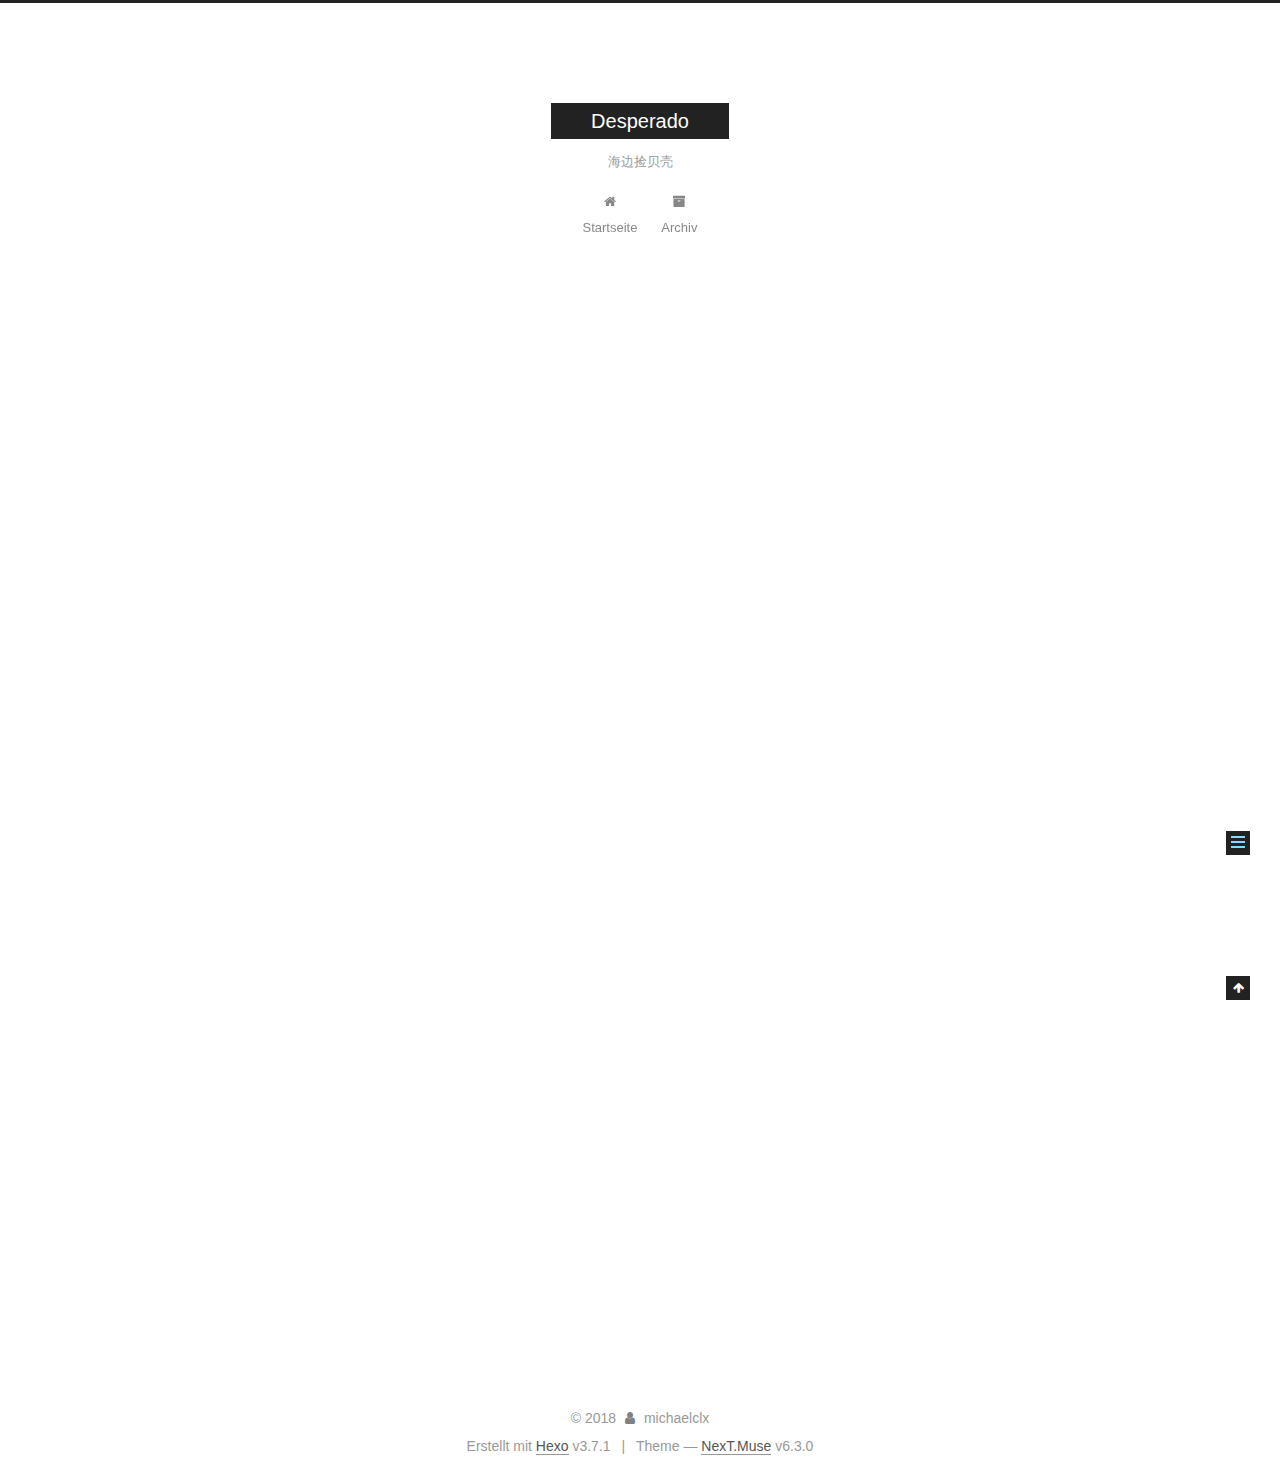
<file: 2018/06/25/hello-world/index.html>
<!DOCTYPE html>












  


<html class="theme-next muse use-motion" lang="">
<head>
  <meta charset="UTF-8"/>
<meta http-equiv="X-UA-Compatible" content="IE=edge" />
<meta name="viewport" content="width=device-width, initial-scale=1, maximum-scale=2"/>
<meta name="theme-color" content="#222">












<meta http-equiv="Cache-Control" content="no-transform" />
<meta http-equiv="Cache-Control" content="no-siteapp" />






















<link href="/lib/font-awesome/css/font-awesome.min.css?v=4.6.2" rel="stylesheet" type="text/css" />

<link href="/css/main.css?v=6.3.0" rel="stylesheet" type="text/css" />


  <link rel="apple-touch-icon" sizes="180x180" href="/images/apple-touch-icon-next.png?v=6.3.0">


  <link rel="icon" type="image/png" sizes="32x32" href="/images/favicon-32x32-next.png?v=6.3.0">


  <link rel="icon" type="image/png" sizes="16x16" href="/images/favicon-16x16-next.png?v=6.3.0">


  <link rel="mask-icon" href="/images/logo.svg?v=6.3.0" color="#222">









<script type="text/javascript" id="hexo.configurations">
  var NexT = window.NexT || {};
  var CONFIG = {
    root: '/',
    scheme: 'Muse',
    version: '6.3.0',
    sidebar: {"position":"left","display":"post","offset":12,"b2t":false,"scrollpercent":false,"onmobile":false},
    fancybox: false,
    fastclick: false,
    lazyload: false,
    tabs: true,
    motion: {"enable":true,"async":false,"transition":{"post_block":"fadeIn","post_header":"slideDownIn","post_body":"slideDownIn","coll_header":"slideLeftIn","sidebar":"slideUpIn"}},
    algolia: {
      applicationID: '',
      apiKey: '',
      indexName: '',
      hits: {"per_page":10},
      labels: {"input_placeholder":"Search for Posts","hits_empty":"We didn't find any results for the search: ${query}","hits_stats":"${hits} results found in ${time} ms"}
    }
  };
</script>


  




  <meta name="description" content="Welcome to Hexo! This is your very first post. Check documentation for more info. If you get any problems when using Hexo, you can find the answer in troubleshooting or you can ask me on GitHub. Quick">
<meta name="keywords" content="知识">
<meta property="og:type" content="article">
<meta property="og:title" content="Hello World">
<meta property="og:url" content="http://yoursite.com/2018/06/25/hello-world/index.html">
<meta property="og:site_name" content="Desperado">
<meta property="og:description" content="Welcome to Hexo! This is your very first post. Check documentation for more info. If you get any problems when using Hexo, you can find the answer in troubleshooting or you can ask me on GitHub. Quick">
<meta property="og:locale" content="default">
<meta property="og:updated_time" content="2018-06-24T18:45:56.350Z">
<meta name="twitter:card" content="summary">
<meta name="twitter:title" content="Hello World">
<meta name="twitter:description" content="Welcome to Hexo! This is your very first post. Check documentation for more info. If you get any problems when using Hexo, you can find the answer in troubleshooting or you can ask me on GitHub. Quick">






  <link rel="canonical" href="http://yoursite.com/2018/06/25/hello-world/"/>



<script type="text/javascript" id="page.configurations">
  CONFIG.page = {
    sidebar: "",
  };
</script>

  <title>Hello World | Desperado</title>
  









  <noscript>
  <style type="text/css">
    .use-motion .motion-element,
    .use-motion .brand,
    .use-motion .menu-item,
    .sidebar-inner,
    .use-motion .post-block,
    .use-motion .pagination,
    .use-motion .comments,
    .use-motion .post-header,
    .use-motion .post-body,
    .use-motion .collection-title { opacity: initial; }

    .use-motion .logo,
    .use-motion .site-title,
    .use-motion .site-subtitle {
      opacity: initial;
      top: initial;
    }

    .use-motion {
      .logo-line-before i { left: initial; }
      .logo-line-after i { right: initial; }
    }
  </style>
</noscript>

</head>

<body itemscope itemtype="http://schema.org/WebPage" lang="default">

  
  
    
  

  <div class="container sidebar-position-left page-post-detail">
    <div class="headband"></div>

    <header id="header" class="header" itemscope itemtype="http://schema.org/WPHeader">
      <div class="header-inner"><div class="site-brand-wrapper">
  <div class="site-meta ">
    

    <div class="custom-logo-site-title">
      <a href="/" class="brand" rel="start">
        <span class="logo-line-before"><i></i></span>
        <span class="site-title">Desperado</span>
        <span class="logo-line-after"><i></i></span>
      </a>
    </div>
    
      
        <p class="site-subtitle">海边捡贝壳</p>
      
    
  </div>

  <div class="site-nav-toggle">
    <button aria-label="Toggle navigation bar">
      <span class="btn-bar"></span>
      <span class="btn-bar"></span>
      <span class="btn-bar"></span>
    </button>
  </div>
</div>



<nav class="site-nav">
  
    <ul id="menu" class="menu">
      
        
        
        
          
          <li class="menu-item menu-item-home">
    <a href="/" rel="section">
      <i class="menu-item-icon fa fa-fw fa-home"></i> <br />Startseite</a>
  </li>
        
        
        
          
          <li class="menu-item menu-item-archives">
    <a href="/archives/" rel="section">
      <i class="menu-item-icon fa fa-fw fa-archive"></i> <br />Archiv</a>
  </li>

      
      
    </ul>
  

  
    

  

  
</nav>



  



</div>
    </header>

    


    <main id="main" class="main">
      <div class="main-inner">
        <div class="content-wrap">
          
          <div id="content" class="content">
            

  <div id="posts" class="posts-expand">
    

  

  
  
  

  

  <article class="post post-type-normal" itemscope itemtype="http://schema.org/Article">
  
  
  
  <div class="post-block">
    <link itemprop="mainEntityOfPage" href="http://yoursite.com/2018/06/25/hello-world/">

    <span hidden itemprop="author" itemscope itemtype="http://schema.org/Person">
      <meta itemprop="name" content="michaelclx">
      <meta itemprop="description" content="海边捡到的贝壳">
      <meta itemprop="image" content="/images/avatar.gif">
    </span>

    <span hidden itemprop="publisher" itemscope itemtype="http://schema.org/Organization">
      <meta itemprop="name" content="Desperado">
    </span>

    
      <header class="post-header">

        
        
          <h1 class="post-title" itemprop="name headline">Hello World
              
            
          </h1>
        

        <div class="post-meta">
          <span class="post-time">

            
            
            

            
              <span class="post-meta-item-icon">
                <i class="fa fa-calendar-o"></i>
              </span>
              
                <span class="post-meta-item-text">Veröffentlicht am</span>
              

              
                
              

              <time title="Post created: 2018-06-25 02:45:56" itemprop="dateCreated datePublished" datetime="2018-06-25T02:45:56+08:00">2018-06-25</time>
            

            
          </span>

          

          
            
          

          
          

          

          

          

        </div>
      </header>
    

    
    
    
    <div class="post-body" itemprop="articleBody">

      
      

      
        <p>Welcome to <a href="https://hexo.io/" target="_blank" rel="noopener">Hexo</a>! This is your very first post. Check <a href="https://hexo.io/docs/" target="_blank" rel="noopener">documentation</a> for more info. If you get any problems when using Hexo, you can find the answer in <a href="https://hexo.io/docs/troubleshooting.html" target="_blank" rel="noopener">troubleshooting</a> or you can ask me on <a href="https://github.com/hexojs/hexo/issues" target="_blank" rel="noopener">GitHub</a>.</p>
<h2 id="Quick-Start"><a href="#Quick-Start" class="headerlink" title="Quick Start"></a>Quick Start</h2><h3 id="Create-a-new-post"><a href="#Create-a-new-post" class="headerlink" title="Create a new post"></a>Create a new post</h3><figure class="highlight bash"><table><tr><td class="gutter"><pre><span class="line">1</span><br></pre></td><td class="code"><pre><span class="line">$ hexo new <span class="string">"My New Post"</span></span><br></pre></td></tr></table></figure>
<p>More info: <a href="https://hexo.io/docs/writing.html" target="_blank" rel="noopener">Writing</a></p>
<h3 id="Run-server"><a href="#Run-server" class="headerlink" title="Run server"></a>Run server</h3><figure class="highlight bash"><table><tr><td class="gutter"><pre><span class="line">1</span><br></pre></td><td class="code"><pre><span class="line">$ hexo server</span><br></pre></td></tr></table></figure>
<p>More info: <a href="https://hexo.io/docs/server.html" target="_blank" rel="noopener">Server</a></p>
<h3 id="Generate-static-files"><a href="#Generate-static-files" class="headerlink" title="Generate static files"></a>Generate static files</h3><figure class="highlight bash"><table><tr><td class="gutter"><pre><span class="line">1</span><br></pre></td><td class="code"><pre><span class="line">$ hexo generate</span><br></pre></td></tr></table></figure>
<p>More info: <a href="https://hexo.io/docs/generating.html" target="_blank" rel="noopener">Generating</a></p>
<h3 id="Deploy-to-remote-sites"><a href="#Deploy-to-remote-sites" class="headerlink" title="Deploy to remote sites"></a>Deploy to remote sites</h3><figure class="highlight bash"><table><tr><td class="gutter"><pre><span class="line">1</span><br></pre></td><td class="code"><pre><span class="line">$ hexo deploy</span><br></pre></td></tr></table></figure>
<p>More info: <a href="https://hexo.io/docs/deployment.html" target="_blank" rel="noopener">Deployment</a></p>

      
    </div>

    

    
    
    

    

    

    

    <footer class="post-footer">
      

      
      
      

      

      
      
    </footer>
  </div>
  
  
  
  </article>



    <div class="post-spread">
      
    </div>
  </div>


          </div>
          

  



        </div>
        
          
  
  <div class="sidebar-toggle">
    <div class="sidebar-toggle-line-wrap">
      <span class="sidebar-toggle-line sidebar-toggle-line-first"></span>
      <span class="sidebar-toggle-line sidebar-toggle-line-middle"></span>
      <span class="sidebar-toggle-line sidebar-toggle-line-last"></span>
    </div>
  </div>

  <aside id="sidebar" class="sidebar">
    
    <div class="sidebar-inner">

      

      
        <ul class="sidebar-nav motion-element">
          <li class="sidebar-nav-toc sidebar-nav-active" data-target="post-toc-wrap">
            Inhaltsverzeichnis
          </li>
          <li class="sidebar-nav-overview" data-target="site-overview-wrap">
            Übersicht
          </li>
        </ul>
      

      <section class="site-overview-wrap sidebar-panel">
        <div class="site-overview">
          <div class="site-author motion-element" itemprop="author" itemscope itemtype="http://schema.org/Person">
            
              <p class="site-author-name" itemprop="name">michaelclx</p>
              <p class="site-description motion-element" itemprop="description">海边捡到的贝壳</p>
          </div>

          
            <nav class="site-state motion-element">
              
                <div class="site-state-item site-state-posts">
                
                  <a href="/archives/">
                
                    <span class="site-state-item-count">1</span>
                    <span class="site-state-item-name">Artikel</span>
                  </a>
                </div>
              

              

              
            </nav>
          

          

          

          
          

          
          

          
            
          
          

        </div>
      </section>

      
      <!--noindex-->
        <section class="post-toc-wrap motion-element sidebar-panel sidebar-panel-active">
          <div class="post-toc">

            
              
            

            
              <div class="post-toc-content"><ol class="nav"><li class="nav-item nav-level-2"><a class="nav-link" href="#Quick-Start"><span class="nav-number">1.</span> <span class="nav-text">Quick Start</span></a><ol class="nav-child"><li class="nav-item nav-level-3"><a class="nav-link" href="#Create-a-new-post"><span class="nav-number">1.1.</span> <span class="nav-text">Create a new post</span></a></li><li class="nav-item nav-level-3"><a class="nav-link" href="#Run-server"><span class="nav-number">1.2.</span> <span class="nav-text">Run server</span></a></li><li class="nav-item nav-level-3"><a class="nav-link" href="#Generate-static-files"><span class="nav-number">1.3.</span> <span class="nav-text">Generate static files</span></a></li><li class="nav-item nav-level-3"><a class="nav-link" href="#Deploy-to-remote-sites"><span class="nav-number">1.4.</span> <span class="nav-text">Deploy to remote sites</span></a></li></ol></li></ol></div>
            

          </div>
        </section>
      <!--/noindex-->
      

      

    </div>
  </aside>


        
      </div>
    </main>

    <footer id="footer" class="footer">
      <div class="footer-inner">
        <div class="copyright">&copy; <span itemprop="copyrightYear">2018</span>
  <span class="with-love" id="animate">
    <i class="fa fa-user"></i>
  </span>
  <span class="author" itemprop="copyrightHolder">michaelclx</span>

  

  
</div>




  <div class="powered-by">Erstellt mit  <a class="theme-link" target="_blank" href="https://hexo.io">Hexo</a> v3.7.1</div>



  <span class="post-meta-divider">|</span>



  <div class="theme-info">Theme &mdash; <a class="theme-link" target="_blank" href="https://theme-next.org">NexT.Muse</a> v6.3.0</div>




        








        
      </div>
    </footer>

    
      <div class="back-to-top">
        <i class="fa fa-arrow-up"></i>
        
      </div>
    

    

  </div>

  

<script type="text/javascript">
  if (Object.prototype.toString.call(window.Promise) !== '[object Function]') {
    window.Promise = null;
  }
</script>


























  
  
    <script type="text/javascript" src="/lib/jquery/index.js?v=2.1.3"></script>
  

  
  
    <script type="text/javascript" src="/lib/velocity/velocity.min.js?v=1.2.1"></script>
  

  
  
    <script type="text/javascript" src="/lib/velocity/velocity.ui.min.js?v=1.2.1"></script>
  


  


  <script type="text/javascript" src="/js/src/utils.js?v=6.3.0"></script>

  <script type="text/javascript" src="/js/src/motion.js?v=6.3.0"></script>



  
  

  
  <script type="text/javascript" src="/js/src/scrollspy.js?v=6.3.0"></script>
<script type="text/javascript" src="/js/src/post-details.js?v=6.3.0"></script>



  


  <script type="text/javascript" src="/js/src/bootstrap.js?v=6.3.0"></script>



  



	





  





  










  





  

  

  

  

  
  

  

  

  

  

  

</body>
</html>
</file>
<file: css/main.css>
/* normalize.css v3.0.2 | MIT License | git.io/normalize */
html {
  font-family: sans-serif; /* 1 */
  -ms-text-size-adjust: 100%; /* 2 */
  -webkit-text-size-adjust: 100%; /* 2 */
}
body {
  margin: 0;
}
article,
aside,
details,
figcaption,
figure,
footer,
header,
hgroup,
main,
menu,
nav,
section,
summary {
  display: block;
}
audio,
canvas,
progress,
video {
  display: inline-block; /* 1 */
  vertical-align: baseline; /* 2 */
}
audio:not([controls]) {
  display: none;
  height: 0;
}
[hidden],
template {
  display: none;
}
a {
  background-color: transparent;
}
a:active,
a:hover {
  outline: 0;
}
abbr[title] {
  border-bottom: 1px dotted;
}
b,
strong {
  font-weight: bold;
}
dfn {
  font-style: italic;
}
h1 {
  font-size: 2em;
  margin: 0.67em 0;
}
mark {
  background: #ff0;
  color: #000;
}
small {
  font-size: 80%;
}
sub,
sup {
  font-size: 75%;
  line-height: 0;
  position: relative;
  vertical-align: baseline;
}
sup {
  top: -0.5em;
}
sub {
  bottom: -0.25em;
}
img {
  border: 0;
}
svg:not(:root) {
  overflow: hidden;
}
figure {
  margin: 1em 40px;
}
hr {
  -moz-box-sizing: content-box;
  box-sizing: content-box;
  height: 0;
}
pre {
  overflow: auto;
}
code,
kbd,
pre,
samp {
  font-family: monospace, monospace;
  font-size: 1em;
}
button,
input,
optgroup,
select,
textarea {
  color: inherit; /* 1 */
  font: inherit; /* 2 */
  margin: 0; /* 3 */
}
button {
  overflow: visible;
}
button,
select {
  text-transform: none;
}
button,
html input[type="button"],
input[type="reset"],
input[type="submit"] {
  -webkit-appearance: button; /* 2 */
  cursor: pointer; /* 3 */
}
button[disabled],
html input[disabled] {
  cursor: default;
}
button::-moz-focus-inner,
input::-moz-focus-inner {
  border: 0;
  padding: 0;
}
input {
  line-height: normal;
}
input[type="checkbox"],
input[type="radio"] {
  box-sizing: border-box; /* 1 */
  padding: 0; /* 2 */
}
input[type="number"]::-webkit-inner-spin-button,
input[type="number"]::-webkit-outer-spin-button {
  height: auto;
}
input[type="search"] {
  -webkit-appearance: textfield; /* 1 */
  -moz-box-sizing: content-box;
  -webkit-box-sizing: content-box; /* 2 */
  box-sizing: content-box;
}
input[type="search"]::-webkit-search-cancel-button,
input[type="search"]::-webkit-search-decoration {
  -webkit-appearance: none;
}
fieldset {
  border: 1px solid #c0c0c0;
  margin: 0 2px;
  padding: 0.35em 0.625em 0.75em;
}
legend {
  border: 0; /* 1 */
  padding: 0; /* 2 */
}
textarea {
  overflow: auto;
}
optgroup {
  font-weight: bold;
}
table {
  border-collapse: collapse;
  border-spacing: 0;
}
td,
th {
  padding: 0;
}
::selection {
  background: #262a30;
  color: #fff;
}
body {
  position: relative;
  font-family: 'Lato', "PingFang SC", "Microsoft YaHei", sans-serif;
  font-size: 14px;
  line-height: 2;
  color: #555;
  background: #fff;
}
@media (max-width: 767px) {
  body {
    padding-right: 0 !important;
  }
}
@media (min-width: 768px) and (max-width: 991px) {
  body {
    padding-right: 0 !important;
  }
}
@media (min-width: 1600px) {
  body {
    font-size: 16px;
  }
}
h1,
h2,
h3,
h4,
h5,
h6 {
  margin: 0;
  padding: 0;
  font-weight: bold;
  line-height: 1.5;
  font-family: 'Lato', "PingFang SC", "Microsoft YaHei", sans-serif;
}
h1,
h2,
h3,
h4,
h5,
h6 {
  margin: 20px 0 15px;
}
h1 {
  font-size: 22px;
}
@media (max-width: 767px) {
  h1 {
    font-size: 18px;
  }
}
h2 {
  font-size: 20px;
}
@media (max-width: 767px) {
  h2 {
    font-size: 16px;
  }
}
h3 {
  font-size: 18px;
}
@media (max-width: 767px) {
  h3 {
    font-size: 14px;
  }
}
h4 {
  font-size: 16px;
}
@media (max-width: 767px) {
  h4 {
    font-size: 12px;
  }
}
h5 {
  font-size: 14px;
}
@media (max-width: 767px) {
  h5 {
    font-size: 10px;
  }
}
h6 {
  font-size: 12px;
}
@media (max-width: 767px) {
  h6 {
    font-size: 8px;
  }
}
p {
  margin: 0 0 20px 0;
}
a {
  color: #555;
  text-decoration: none;
  outline: none;
  border-bottom: 1px solid #999;
  word-wrap: break-word;
}
a:hover {
  color: #222;
  border-bottom-color: #222;
}
blockquote {
  margin: 0;
  padding: 0;
}
img {
  display: block;
  margin: auto;
  max-width: 100%;
  height: auto;
}
hr {
  margin: 40px 0;
  height: 3px;
  border: none;
  background-color: #ddd;
  background-image: repeating-linear-gradient(-45deg, #fff, #fff 4px, transparent 4px, transparent 8px);
}
blockquote {
  padding: 0 15px;
  color: #666;
  border-left: 4px solid #ddd;
}
blockquote cite::before {
  content: "-";
  padding: 0 5px;
}
dt {
  font-weight: 700;
}
dd {
  margin: 0;
  padding: 0;
}
kbd {
  border: 1px solid #ccc;
  border-radius: 0.2em;
  box-shadow: 0.1em 0.1em 0.2em rgba(0,0,0,0.1);
  background-color: #f9f9f9;
  font-family: inherit;
  background-image: -webkit-linear-gradient(top, #eee, #fff, #eee);
  padding: 0.1em 0.3em;
  white-space: nowrap;
}
.text-left {
  text-align: left;
}
.text-center {
  text-align: center;
}
.text-right {
  text-align: right;
}
.text-justify {
  text-align: justify;
}
.text-nowrap {
  white-space: nowrap;
}
.text-lowercase {
  text-transform: lowercase;
}
.text-uppercase {
  text-transform: uppercase;
}
.text-capitalize {
  text-transform: capitalize;
}
.center-block {
  display: block;
  margin-left: auto;
  margin-right: auto;
}
.clearfix:before,
.clearfix:after {
  content: " ";
  display: table;
}
.clearfix:after {
  clear: both;
}
.pullquote {
  width: 45%;
}
.pullquote.left {
  float: left;
  margin-left: 5px;
  margin-right: 10px;
}
.pullquote.right {
  float: right;
  margin-left: 10px;
  margin-right: 5px;
}
.affix.affix.affix {
  position: fixed;
}
.translation {
  margin-top: -20px;
  font-size: 14px;
  color: #999;
}
.scrollbar-measure {
  width: 100px;
  height: 100px;
  overflow: scroll;
  position: absolute;
  top: -9999px;
}
.use-motion .motion-element {
  opacity: 0;
}
table {
  margin: 20px 0;
  width: 100%;
  border-collapse: collapse;
  border-spacing: 0;
  border: 1px solid #ddd;
  font-size: 14px;
  word-wrap: break-all;
}
table>tbody>tr:nth-of-type(odd) {
  background-color: #f9f9f9;
}
table>tbody>tr:hover {
  background-color: #f5f5f5;
}
caption,
th,
td {
  padding: 8px;
  text-align: left;
  vertical-align: middle;
  font-weight: normal;
}
th,
td {
  border-bottom: 3px solid #ddd;
  border-right: 1px solid #eee;
}
th {
  padding-bottom: 10px;
  font-weight: 700;
}
td {
  border-bottom-width: 1px;
}
html,
body {
  height: 100%;
}
.container {
  position: relative;
  min-height: 100%;
}
.header-inner {
  margin: 0 auto;
  padding: 100px 0 70px;
  width: 700px;
}
@media (min-width: 1600px) {
  .container .header-inner {
    width: 900px;
  }
}
.main {
  padding-bottom: 150px;
}
.main-inner {
  margin: 0 auto;
  width: 700px;
}
@media (min-width: 1600px) {
  .container .main-inner {
    width: 900px;
  }
}
.footer {
  position: absolute;
  left: 0;
  bottom: 0;
  width: 100%;
  min-height: 50px;
}
.footer-inner {
  box-sizing: border-box;
  margin: 20px auto;
  width: 700px;
}
@media (min-width: 1600px) {
  .container .footer-inner {
    width: 900px;
  }
}
pre,
.highlight {
  overflow: auto;
  margin: 20px 0;
  padding: 0;
  font-size: 14px;
  color: #4d4d4c;
  background: #f7f7f7;
  line-height: 1.6;
}
pre,
code {
  font-family: consolas, Menlo, "PingFang SC", "Microsoft YaHei", monospace;
}
code {
  padding: 2px 4px;
  word-wrap: break-word;
  color: #555;
  background: #eee;
  border-radius: 3px;
  font-size: 14px;
}
pre {
  padding: 10px;
}
pre code {
  padding: 0;
  color: #4d4d4c;
  background: none;
  text-shadow: none;
}
.highlight {
  border-radius: 1px;
}
.highlight pre {
  border: none;
  margin: 0;
  padding: 10px 0;
}
.highlight table {
  margin: 0;
  width: auto;
  border: none;
}
.highlight td {
  border: none;
  padding: 0;
}
.highlight figcaption {
  font-size: 1em;
  color: #4d4d4c;
  line-height: 1em;
  margin-bottom: 1em;
  margin: 0em;
  padding: 0.5em;
  background: #eee;
  border-bottom: 1px solid #e9e9e9;
}
.highlight figcaption:before,
.highlight figcaption:after {
  content: " ";
  display: table;
}
.highlight figcaption:after {
  clear: both;
}
.highlight figcaption a {
  float: right;
  color: #4d4d4c;
}
.highlight figcaption a:hover {
  border-bottom-color: #4d4d4c;
}
.highlight .gutter pre {
  padding-left: 10px;
  padding-right: 10px;
  color: #869194;
  text-align: right;
  background-color: #eff2f3;
}
.highlight .code pre {
  width: 100%;
  padding-left: 10px;
  padding-right: 10px;
  background-color: #f7f7f7;
}
.highlight .line {
  height: 20px;
}
.gutter {
  -webkit-user-select: none;
  -moz-user-select: none;
  -ms-user-select: none;
  user-select: none;
}
.gist table {
  width: auto;
}
.gist table td {
  border: none;
}
pre .deletion {
  background: #fdd;
}
pre .addition {
  background: #dfd;
}
pre .meta {
  color: #8959a8;
}
pre .comment {
  color: #8e908c;
}
pre .variable,
pre .attribute,
pre .tag,
pre .regexp,
pre .ruby .constant,
pre .xml .tag .title,
pre .xml .pi,
pre .xml .doctype,
pre .html .doctype,
pre .css .id,
pre .css .class,
pre .css .pseudo {
  color: #c82829;
}
pre .number,
pre .preprocessor,
pre .built_in,
pre .literal,
pre .params,
pre .constant,
pre .command {
  color: #f5871f;
}
pre .ruby .class .title,
pre .css .rules .attribute,
pre .string,
pre .value,
pre .inheritance,
pre .header,
pre .ruby .symbol,
pre .xml .cdata,
pre .special,
pre .number,
pre .formula {
  color: #718c00;
}
pre .title,
pre .css .hexcolor {
  color: #3e999f;
}
pre .function,
pre .python .decorator,
pre .python .title,
pre .ruby .function .title,
pre .ruby .title .keyword,
pre .perl .sub,
pre .javascript .title,
pre .coffeescript .title {
  color: #4271ae;
}
pre .keyword,
pre .javascript .function {
  color: #8959a8;
}
.posts-expand .post-body img.full-image {
  border: none;
}
.blockquote-center,
.page-home .post-type-quote blockquote,
.page-post-detail .post-type-quote blockquote {
  position: relative;
  margin: 40px 0;
  padding: 0;
  border-left: none;
  text-align: center;
}
.blockquote-center::before,
.page-home .post-type-quote blockquote::before,
.page-post-detail .post-type-quote blockquote::before,
.blockquote-center::after,
.page-home .post-type-quote blockquote::after,
.page-post-detail .post-type-quote blockquote::after {
  position: absolute;
  content: ' ';
  display: block;
  width: 100%;
  height: 24px;
  opacity: 0.2;
  background-repeat: no-repeat;
  background-position: 0 -6px;
  background-size: 22px 22px;
}
.blockquote-center::before,
.page-home .post-type-quote blockquote::before,
.page-post-detail .post-type-quote blockquote::before {
  top: -20px;
  background-image: url("../images/quote-l.svg");
  border-top: 1px solid #ccc;
}
.blockquote-center::after,
.page-home .post-type-quote blockquote::after,
.page-post-detail .post-type-quote blockquote::after {
  bottom: -20px;
  background-image: url("../images/quote-r.svg");
  border-bottom: 1px solid #ccc;
  background-position: 100% 8px;
}
.blockquote-center p,
.page-home .post-type-quote blockquote p,
.page-post-detail .post-type-quote blockquote p,
.blockquote-center div,
.page-home .post-type-quote blockquote div,
.page-post-detail .post-type-quote blockquote div {
  text-align: center;
}
.post .post-body .group-picture img {
  box-sizing: border-box;
  padding: 0 3px;
  border: none;
}
.post .group-picture-row {
  overflow: hidden;
  margin-top: 6px;
}
.post .group-picture-row:first-child {
  margin-top: 0;
}
.post .group-picture-column {
  float: left;
}
.page-post-detail .post-body .group-picture-column {
  float: none;
  margin-top: 10px;
  width: auto !important;
}
.page-post-detail .post-body .group-picture-column img {
  margin: 0 auto;
}
.page-archive .group-picture-container {
  overflow: hidden;
}
.page-archive .group-picture-row {
  float: left;
}
.page-archive .group-picture-row:first-child {
  margin-top: 6px;
}
.page-archive .group-picture-column {
  max-width: 150px;
  max-height: 150px;
}
.post-body .note {
  position: relative;
  padding: 15px;
  margin-bottom: 20px;
  border: 1px solid #eee;
  border-left-width: 5px;
  border-radius: 3px;
}
.post-body .note h2,
.post-body .note h3,
.post-body .note h4,
.post-body .note h5,
.post-body .note h6 {
  margin-top: 0;
  margin-bottom: 0;
  border-bottom: initial;
  padding-top: 0 !important;
}
.post-body .note p:first-child,
.post-body .note ul:first-child,
.post-body .note ol:first-child,
.post-body .note table:first-child,
.post-body .note pre:first-child,
.post-body .note blockquote:first-child {
  margin-top: 0;
}
.post-body .note p:last-child,
.post-body .note ul:last-child,
.post-body .note ol:last-child,
.post-body .note table:last-child,
.post-body .note pre:last-child,
.post-body .note blockquote:last-child {
  margin-bottom: 0;
}
.post-body .note.default {
  border-left-color: #777;
}
.post-body .note.default h2,
.post-body .note.default h3,
.post-body .note.default h4,
.post-body .note.default h5,
.post-body .note.default h6 {
  color: #777;
}
.post-body .note.primary {
  border-left-color: #6f42c1;
}
.post-body .note.primary h2,
.post-body .note.primary h3,
.post-body .note.primary h4,
.post-body .note.primary h5,
.post-body .note.primary h6 {
  color: #6f42c1;
}
.post-body .note.info {
  border-left-color: #428bca;
}
.post-body .note.info h2,
.post-body .note.info h3,
.post-body .note.info h4,
.post-body .note.info h5,
.post-body .note.info h6 {
  color: #428bca;
}
.post-body .note.success {
  border-left-color: #5cb85c;
}
.post-body .note.success h2,
.post-body .note.success h3,
.post-body .note.success h4,
.post-body .note.success h5,
.post-body .note.success h6 {
  color: #5cb85c;
}
.post-body .note.warning {
  border-left-color: #f0ad4e;
}
.post-body .note.warning h2,
.post-body .note.warning h3,
.post-body .note.warning h4,
.post-body .note.warning h5,
.post-body .note.warning h6 {
  color: #f0ad4e;
}
.post-body .note.danger {
  border-left-color: #d9534f;
}
.post-body .note.danger h2,
.post-body .note.danger h3,
.post-body .note.danger h4,
.post-body .note.danger h5,
.post-body .note.danger h6 {
  color: #d9534f;
}
.post-body .label {
  display: inline;
  padding: 0 2px;
  white-space: nowrap;
}
.post-body .label.default {
  background-color: #f0f0f0;
}
.post-body .label.primary {
  background-color: #efe6f7;
}
.post-body .label.info {
  background-color: #e5f2f8;
}
.post-body .label.success {
  background-color: #e7f4e9;
}
.post-body .label.warning {
  background-color: #fcf6e1;
}
.post-body .label.danger {
  background-color: #fae8eb;
}
.post-body .tabs {
  position: relative;
  display: block;
  margin-bottom: 20px;
  padding-top: 10px;
}
.post-body .tabs ul.nav-tabs {
  margin: 0;
  padding: 0;
  display: flex;
  margin-bottom: -1px;
}
@media (max-width: 413px) {
  .post-body .tabs ul.nav-tabs {
    display: block;
    margin-bottom: 5px;
  }
}
.post-body .tabs ul.nav-tabs li.tab {
  list-style-type: none !important;
  margin: 0 0.25em 0 0;
  border-top: 3px solid transparent;
  border-left: 1px solid transparent;
  border-right: 1px solid transparent;
}
@media (max-width: 413px) {
  .post-body .tabs ul.nav-tabs li.tab {
    margin: initial;
    border-top: 1px solid transparent;
    border-left: 3px solid transparent;
    border-right: 1px solid transparent;
    border-bottom: 1px solid transparent;
  }
}
.post-body .tabs ul.nav-tabs li.tab a {
  outline: 0;
  border-bottom: initial;
  display: block;
  line-height: 1.8em;
  padding: 0.25em 0.75em;
  transition-duration: 0.2s;
  transition-timing-function: ease-out;
  transition-delay: 0s;
}
.post-body .tabs ul.nav-tabs li.tab a i {
  width: 1.285714285714286em;
}
.post-body .tabs ul.nav-tabs li.tab.active {
  border-top: 3px solid #fc6423;
  border-left: 1px solid #ddd;
  border-right: 1px solid #ddd;
  background-color: #fff;
}
@media (max-width: 413px) {
  .post-body .tabs ul.nav-tabs li.tab.active {
    border-top: 1px solid #ddd;
    border-left: 3px solid #fc6423;
    border-right: 1px solid #ddd;
    border-bottom: 1px solid #ddd;
  }
}
.post-body .tabs ul.nav-tabs li.tab.active a {
  cursor: default;
  color: #555;
}
.post-body .tabs .tab-content {
  background-color: #fff;
}
.post-body .tabs .tab-content .tab-pane {
  border: 1px solid #ddd;
  padding: 20px 20px 0 20px;
}
.post-body .tabs .tab-content .tab-pane:not(.active) {
  display: none !important;
}
.post-body .tabs .tab-content .tab-pane.active {
  display: block !important;
}
.btn {
  display: inline-block;
  padding: 0 20px;
  font-size: 14px;
  color: #fff;
  background: #222;
  border: 2px solid #222;
  text-decoration: none;
  border-radius: 0;
  transition-property: background-color;
  transition-duration: 0.2s;
  transition-timing-function: ease-in-out;
  transition-delay: 0s;
  line-height: 2;
}
.btn:hover {
  border-color: #222;
  color: #222;
  background: #fff;
}
.btn +.btn {
  margin: 0 0 8px 8px;
}
.btn .fa-fw {
  width: 1.285714285714286em;
  text-align: left;
}
.btn-bar {
  display: block;
  width: 22px;
  height: 2px;
  background: #555;
  border-radius: 1px;
}
.btn-bar+.btn-bar {
  margin-top: 4px;
}
.pagination {
  margin: 120px 0 40px;
  text-align: center;
  border-top: 1px solid #eee;
}
.page-number-basic,
.pagination .prev,
.pagination .next,
.pagination .page-number,
.pagination .space {
  display: inline-block;
  position: relative;
  top: -1px;
  margin: 0 10px;
  padding: 0 11px;
}
@media (max-width: 767px) {
  .page-number-basic,
  .pagination .prev,
  .pagination .next,
  .pagination .page-number,
  .pagination .space {
    margin: 0 5px;
  }
}
.pagination .prev,
.pagination .next,
.pagination .page-number {
  border-bottom: 0;
  border-top: 1px solid #eee;
  transition-property: border-color;
  transition-duration: 0.2s;
  transition-timing-function: ease-in-out;
  transition-delay: 0s;
}
.pagination .prev:hover,
.pagination .next:hover,
.pagination .page-number:hover {
  border-top-color: #222;
}
.pagination .space {
  padding: 0;
  margin: 0;
}
.pagination .prev {
  margin-left: 0;
}
.pagination .next {
  margin-right: 0;
}
.pagination .page-number.current {
  color: #fff;
  background: #ccc;
  border-top-color: #ccc;
}
@media (max-width: 767px) {
  .pagination {
    border-top: none;
  }
  .pagination .prev,
  .pagination .next,
  .pagination .page-number {
    margin-bottom: 10px;
    border-top: 0;
    border-bottom: 1px solid #eee;
    padding: 0 10px;
  }
  .pagination .prev:hover,
  .pagination .next:hover,
  .pagination .page-number:hover {
    border-bottom-color: #222;
  }
}
.comments {
  margin: 60px 20px 0;
}
.tag-cloud {
  text-align: center;
}
.tag-cloud a {
  display: inline-block;
  margin: 10px;
}
.back-to-top {
  box-sizing: border-box;
  position: fixed;
  bottom: -100px;
  right: 30px;
  z-index: 1050;
  padding: 0 6px;
  width: 24px;
  background: #222;
  font-size: 12px;
  opacity: 1;
  color: #fff;
  cursor: pointer;
  text-align: center;
  -webkit-transform: translateZ(0);
  transition-property: bottom;
  transition-duration: 0.2s;
  transition-timing-function: ease-in-out;
  transition-delay: 0s;
}
@media (min-width: 768px) and (max-width: 991px) {
  .back-to-top {
    display: none !important;
  }
}
@media (max-width: 767px) {
  .back-to-top {
    display: none !important;
  }
}
.back-to-top.back-to-top-on {
  bottom: 19px;
}
.header {
  background: transparent;
}
.header-inner {
  position: relative;
}
.headband {
  height: 3px;
  background: #222;
}
.site-meta {
  margin: 0;
  text-align: center;
}
@media (max-width: 767px) {
  .site-meta {
    text-align: center;
  }
}
.brand {
  position: relative;
  display: inline-block;
  padding: 0 40px;
  color: #fff;
  background: #222;
  border-bottom: none;
}
.brand:hover {
  color: #fff;
}
.logo {
  display: inline-block;
  margin-right: 5px;
  line-height: 36px;
  vertical-align: top;
}
.site-title {
  display: inline-block;
  vertical-align: top;
  line-height: 36px;
  font-size: 20px;
  font-weight: normal;
  font-family: 'Lato', "PingFang SC", "Microsoft YaHei", sans-serif;
}
.site-subtitle {
  margin-top: 10px;
  font-size: 13px;
  color: #999;
}
.use-motion .brand {
  opacity: 0;
}
.use-motion .logo,
.use-motion .site-title,
.use-motion .site-subtitle {
  opacity: 0;
  position: relative;
  top: -10px;
}
.site-nav-toggle {
  display: none;
  position: absolute;
  top: 10px;
  left: 10px;
}
@media (max-width: 767px) {
  .site-nav-toggle {
    display: block;
  }
}
.site-nav-toggle button {
  margin-top: 2px;
  padding: 9px 10px;
  background: transparent;
  border: none;
}
@media (max-width: 767px) {
  .site-nav {
    display: none;
    margin: 0 -10px;
    padding: 0 10px;
    clear: both;
    border-top: 1px solid #ddd;
  }
}
@media (min-width: 768px) and (max-width: 991px) {
  .site-nav {
    display: block !important;
  }
}
@media (min-width: 992px) {
  .site-nav {
    display: block !important;
  }
}
.menu {
  margin-top: 20px;
  padding-left: 0;
  text-align: center;
}
.menu .menu-item {
  display: inline-block;
  margin: 0 10px;
  list-style: none;
}
@media screen and (max-width: 767px) {
  .menu .menu-item {
    margin-top: 10px;
  }
}
.menu .menu-item a {
  display: block;
  font-size: 13px;
  line-height: inherit;
  border-bottom: 1px solid transparent;
  transition-property: border-color;
  transition-duration: 0.2s;
  transition-timing-function: ease-in-out;
  transition-delay: 0s;
}
.menu .menu-item a:hover {
  border-bottom-color: #222;
}
.menu .menu-item .fa {
  margin-right: 5px;
}
.use-motion .menu-item {
  opacity: 0;
}
.post-body {
  font-family: 'Lato', "PingFang SC", "Microsoft YaHei", sans-serif;
}
@media (max-width: 767px) {
  .post-body {
    word-break: break-word;
  }
}
.post-body .fancybox img {
  display: block !important;
  margin: 0 auto;
  cursor: pointer;
  cursor: zoom-in;
  cursor: -webkit-zoom-in;
}
.post-body .image-caption,
.post-body .figure .caption {
  margin: -20px auto 15px;
  text-align: center;
  font-size: 14px;
  color: #999;
  font-weight: bold;
  line-height: 1;
}
.post-sticky-flag {
  display: inline-block;
  font-size: 16px;
  -ms-transform: rotate(30deg);
  -webkit-transform: rotate(30deg);
  -moz-transform: rotate(30deg);
  -ms-transform: rotate(30deg);
  -o-transform: rotate(30deg);
  transform: rotate(30deg);
}
.use-motion .post-block,
.use-motion .pagination,
.use-motion .comments {
  opacity: 0;
}
.use-motion .post-header {
  opacity: 0;
}
.use-motion .post-body {
  opacity: 0;
}
.use-motion .collection-title {
  opacity: 0;
}
.posts-expand {
  padding-top: 40px;
}
@media (max-width: 767px) {
  .posts-expand {
    margin: 0 20px;
  }
  .post-body pre .gutter pre {
    padding-right: 10px;
  }
  .post-body .highlight {
    margin-left: 0px;
    margin-right: 0px;
    padding: 0;
  }
  .post-body .highlight .gutter pre {
    padding-right: 10px;
  }
}
@media (min-width: 992px) {
  .posts-expand .post-body {
    text-align: justify;
  }
}
.posts-expand .post-body h2,
.posts-expand .post-body h3,
.posts-expand .post-body h4,
.posts-expand .post-body h5,
.posts-expand .post-body h6 {
  padding-top: 10px;
}
.posts-expand .post-body h2 .header-anchor,
.posts-expand .post-body h3 .header-anchor,
.posts-expand .post-body h4 .header-anchor,
.posts-expand .post-body h5 .header-anchor,
.posts-expand .post-body h6 .header-anchor {
  float: right;
  margin-left: 10px;
  color: #ccc;
  border-bottom-style: none;
  visibility: hidden;
}
.posts-expand .post-body h2 .header-anchor:hover,
.posts-expand .post-body h3 .header-anchor:hover,
.posts-expand .post-body h4 .header-anchor:hover,
.posts-expand .post-body h5 .header-anchor:hover,
.posts-expand .post-body h6 .header-anchor:hover {
  color: inherit;
}
.posts-expand .post-body h2:hover .header-anchor,
.posts-expand .post-body h3:hover .header-anchor,
.posts-expand .post-body h4:hover .header-anchor,
.posts-expand .post-body h5:hover .header-anchor,
.posts-expand .post-body h6:hover .header-anchor {
  visibility: visible;
}
.posts-expand .post-body ul li {
  list-style: circle;
}
.posts-expand .post-body img {
  box-sizing: border-box;
  margin: auto;
  padding: 3px;
  border: 1px solid #ddd;
}
.posts-expand .post-body .fancybox img {
  margin: 0 auto 25px;
}
.posts-expand .post-body img {
  margin: 0 auto 25px;
}
@media (max-width: 767px) {
  .posts-collapse {
    margin: 0 20px;
  }
  .posts-collapse .post-title,
  .posts-collapse .post-meta {
    display: block;
    width: auto;
    text-align: left;
  }
}
.posts-collapse {
  position: relative;
  z-index: 1010;
  margin-left: 55px;
}
.posts-collapse::after {
  content: " ";
  position: absolute;
  top: 20px;
  left: 0;
  margin-left: -2px;
  width: 4px;
  height: 100%;
  background: #f5f5f5;
  z-index: -1;
}
@media (max-width: 767px) {
  .posts-collapse {
    margin: 0 20px;
  }
}
.posts-collapse .collection-title {
  position: relative;
  margin: 60px 0;
}
.posts-collapse .collection-title h1,
.posts-collapse .collection-title h2 {
  margin-left: 20px;
}
.posts-collapse .collection-title small {
  color: #bbb;
  margin-left: 5px;
}
.posts-collapse .collection-title::before {
  content: " ";
  position: absolute;
  left: 0;
  top: 50%;
  margin-left: -4px;
  margin-top: -4px;
  width: 8px;
  height: 8px;
  background: #bbb;
  border-radius: 50%;
}
.posts-collapse .post {
  margin: 30px 0;
}
.posts-collapse .post-header {
  position: relative;
  transition-duration: 0.2s;
  transition-timing-function: ease-in-out;
  transition-delay: 0s;
  transition-property: border;
  border-bottom: 1px dashed #ccc;
}
.posts-collapse .post-header::before {
  content: " ";
  position: absolute;
  left: 0;
  top: 12px;
  width: 6px;
  height: 6px;
  margin-left: -4px;
  background: #bbb;
  border-radius: 50%;
  border: 1px solid #fff;
  transition-duration: 0.2s;
  transition-timing-function: ease-in-out;
  transition-delay: 0s;
  transition-property: background;
}
.posts-collapse .post-header:hover {
  border-bottom-color: #666;
}
.posts-collapse .post-header:hover::before {
  background: #222;
}
.posts-collapse .post-meta {
  position: absolute;
  font-size: 12px;
  left: 20px;
  top: 5px;
}
.posts-collapse .post-comments-count {
  display: none;
}
.posts-collapse .post-title {
  margin-left: 60px;
  font-size: 16px;
  font-weight: normal;
  line-height: inherit;
}
.posts-collapse .post-title::after {
  margin-left: 3px;
  opacity: 0.6;
}
.posts-collapse .post-title a {
  color: #666;
  border-bottom: none;
}
.page-home .post-type-quote .post-header,
.page-post-detail .post-type-quote .post-header,
.page-home .post-type-quote .post-tags,
.page-post-detail .post-type-quote .post-tags {
  display: none;
}
.posts-expand .post-title {
  text-align: center;
  word-break: break-word;
  font-weight: 400;
}
.posts-expand .post-title-link {
  display: inline-block;
  position: relative;
  color: #555;
  border-bottom: none;
  line-height: 1.2;
  vertical-align: top;
}
.posts-expand .post-title-link::before {
  content: "";
  position: absolute;
  width: 100%;
  height: 2px;
  bottom: 0;
  left: 0;
  background-color: #000;
  visibility: hidden;
  -webkit-transform: scaleX(0);
  -moz-transform: scaleX(0);
  -ms-transform: scaleX(0);
  -o-transform: scaleX(0);
  transform: scaleX(0);
  transition-duration: 0.2s;
  transition-timing-function: ease-in-out;
  transition-delay: 0s;
}
.posts-expand .post-title-link:hover::before {
  visibility: visible;
  -webkit-transform: scaleX(1);
  -moz-transform: scaleX(1);
  -ms-transform: scaleX(1);
  -o-transform: scaleX(1);
  transform: scaleX(1);
}
.posts-expand .post-title-link .fa {
  font-size: 16px;
}
.posts-expand .post-meta {
  margin: 3px 0 60px 0;
  color: #999;
  font-family: 'Lato', "PingFang SC", "Microsoft YaHei", sans-serif;
  font-size: 12px;
  text-align: center;
}
.posts-expand .post-meta .post-category-list {
  display: inline-block;
  margin: 0;
  padding: 3px;
}
.posts-expand .post-meta .post-category-list-link {
  color: #999;
}
.posts-expand .post-meta .post-description {
  font-size: 14px;
  margin-top: 2px;
}
.posts-expand .post-meta time {
  border-bottom: 1px dashed #999;
  cursor: help;
}
.post-meta-divider {
  margin: 0 0.5em;
}
.post-meta-item-icon {
  margin-right: 3px;
}
@media (min-width: 768px) and (max-width: 991px) {
  .post-meta-item-icon {
    display: inline-block;
  }
}
@media (max-width: 767px) {
  .post-meta-item-icon {
    display: inline-block;
  }
}
@media (min-width: 768px) and (max-width: 991px) {
  .post-meta-item-text {
    display: none;
  }
}
@media (max-width: 767px) {
  .post-meta-item-text {
    display: none;
  }
}
.post-button {
  margin-top: 40px;
}
.posts-expand .post-tags {
  margin-top: 40px;
  text-align: center;
}
.posts-expand .post-tags a {
  display: inline-block;
  margin-right: 10px;
  font-size: 13px;
}
.post-nav {
  display: table;
  margin-top: 15px;
  width: 100%;
  border-top: 1px solid #eee;
}
.post-nav-divider {
  display: table-cell;
  width: 10%;
}
.post-nav-item {
  display: table-cell;
  padding: 10px 0 0 0;
  width: 45%;
  vertical-align: top;
}
.post-nav-item a {
  position: relative;
  display: block;
  line-height: 25px;
  font-size: 14px;
  color: #555;
  border-bottom: none;
}
.post-nav-item a:hover {
  color: #222;
  border-bottom: none;
}
.post-nav-item a:active {
  top: 2px;
}
.post-nav-item .fa {
  position: absolute;
  top: 8px;
  left: 0;
  font-size: 12px;
}
.post-nav-next a {
  padding-left: 15px;
}
.post-nav-prev {
  text-align: right;
}
.post-nav-prev a {
  padding-right: 15px;
}
.post-nav-prev .fa {
  right: 0;
  left: auto;
}
.posts-expand .post-eof {
  display: block;
  margin: 80px auto 60px;
  width: 8%;
  height: 1px;
  background: #ccc;
  text-align: center;
}
.post:last-child .post-eof.post-eof.post-eof {
  display: none;
}
.post-gallery {
  display: table;
  table-layout: fixed;
  width: 100%;
  border-collapse: separate;
}
.post-gallery-row {
  display: table-row;
}
.post-gallery .post-gallery-img {
  display: table-cell;
  text-align: center;
  vertical-align: middle;
  border: none;
}
.post-gallery .post-gallery-img img {
  max-width: 100%;
  max-height: 100%;
  border: none;
}
.fancybox-close,
.fancybox-close:hover {
  border: none;
}
.rtl.post-body p,
.rtl.post-body a,
.rtl.post-body h1,
.rtl.post-body h2,
.rtl.post-body h3,
.rtl.post-body h4,
.rtl.post-body h5,
.rtl.post-body h6,
.rtl.post-body li,
.rtl.post-body ul,
.rtl.post-body ol {
  direction: rtl;
  font-family: UKIJ Ekran;
}
.rtl.post-title {
  font-family: UKIJ Ekran;
}
.sidebar {
  position: fixed;
  right: 0;
  top: 0;
  bottom: 0;
  width: 0;
  z-index: 1040;
  box-shadow: inset 0 2px 6px #000;
  background: #222;
  -webkit-transform: translateZ(0);
}
.sidebar a,
.sidebar .exturl {
  color: #999;
  border-bottom-color: #555;
}
.sidebar a:hover,
.sidebar .exturl:hover {
  color: #eee;
}
@media (min-width: 768px) and (max-width: 991px) {
  .sidebar {
    display: none !important;
  }
}
@media (max-width: 767px) {
  .sidebar {
    display: none !important;
  }
}
.sidebar-inner {
  position: relative;
  padding: 20px 10px;
  color: #999;
  text-align: center;
}
.site-overview-wrap {
  overflow: hidden;
}
.site-overview {
  overflow-y: auto;
  overflow-x: hidden;
}
.sidebar-toggle {
  position: fixed;
  right: 30px;
  bottom: 45px;
  width: 14px;
  height: 14px;
  padding: 5px;
  background: #222;
  line-height: 0;
  z-index: 1050;
  cursor: pointer;
  -webkit-transform: translateZ(0);
}
@media (min-width: 768px) and (max-width: 991px) {
  .sidebar-toggle {
    display: none !important;
  }
}
@media (max-width: 767px) {
  .sidebar-toggle {
    display: none !important;
  }
}
.sidebar-toggle-line {
  position: relative;
  display: inline-block;
  vertical-align: top;
  height: 2px;
  width: 100%;
  background: #fff;
  margin-top: 3px;
}
.sidebar-toggle-line:first-child {
  margin-top: 0;
}
.site-author-image {
  display: block;
  margin: 0 auto;
  padding: 2px;
  max-width: 96px;
  height: auto;
  border: 2px solid #333;
  opacity: 1;
}
img:hover {
  -webkit-transform: rotateZ(360deg);
  -moz-transform: rotateZ(360deg);
  -ms-transform: rotate(360deg);
  -webkit-transform: rotateZ(360deg);
  -moz-transform: rotateZ(360deg);
  -ms-transform: rotateZ(360deg);
  -o-transform: rotateZ(360deg);
  transform: rotateZ(360deg);
}
.site-author-name {
  margin: 5px 0 0;
  text-align: center;
  color: #f5f5f5;
  font-weight: normal;
}
.site-description {
  margin-top: 5px;
  text-align: center;
  font-size: 14px;
  color: #999;
}
.site-state {
  overflow: hidden;
  line-height: 1.4;
  white-space: nowrap;
  text-align: center;
}
.site-state-item {
  display: inline-block;
  padding: 0 15px;
  border-left: 1px solid #333;
}
.site-state-item:first-child {
  border-left: none;
}
.site-state-item a {
  border-bottom: none;
}
.site-state-item-count {
  display: block;
  text-align: center;
  color: inherit;
  font-weight: 600;
  font-size: 18px;
}
.site-state-item-name {
  font-size: 13px;
  color: inherit;
}
.feed-link {
  margin-top: 20px;
}
.feed-link a {
  display: inline-block;
  padding: 0 15px;
  color: #fc6423;
  border: 1px solid #fc6423;
  border-radius: 4px;
}
.feed-link a i {
  color: #fc6423;
  font-size: 14px;
}
.feed-link a:hover {
  color: #fff;
  background: #fc6423;
}
.feed-link a:hover i {
  color: #fff;
}
.links-of-author {
  margin-top: 20px;
}
.links-of-author a,
.links-of-author .exturl {
  display: inline-block;
  vertical-align: middle;
  margin-right: 10px;
  margin-bottom: 10px;
  border-bottom-color: #555;
  font-size: 13px;
}
.links-of-author a:before,
.links-of-author .exturl:before {
  display: inline-block;
  vertical-align: middle;
  margin-right: 3px;
  content: " ";
  width: 4px;
  height: 4px;
  border-radius: 50%;
  background: #7dfff0;
}
.links-of-blogroll {
  font-size: 13px;
}
.links-of-blogroll-title {
  margin-top: 20px;
  font-size: 14px;
  font-weight: 600;
}
.links-of-blogroll-list {
  margin: 0;
  padding: 0;
  list-style: none;
}
.links-of-blogroll-item {
  padding: 2px 10px;
}
.links-of-blogroll-item a {
  max-width: 280px;
  box-sizing: border-box;
  display: inline-block;
  overflow: hidden;
  white-space: nowrap;
  text-overflow: ellipsis;
}
.sidebar-nav {
  margin: 0 0 20px;
  padding-left: 0;
}
.sidebar-nav li {
  display: inline-block;
  cursor: pointer;
  border-bottom: 1px solid transparent;
  font-size: 14px;
  color: #555;
}
.sidebar-nav li:hover {
  color: #f5f5f5;
}
.page-post-detail .sidebar-nav-toc {
  padding: 0 5px;
}
.page-post-detail .sidebar-nav-overview {
  margin-left: 10px;
}
.sidebar-nav .sidebar-nav-active {
  color: #87daff;
  border-bottom-color: #87daff;
}
.sidebar-nav .sidebar-nav-active:hover {
  color: #87daff;
}
.sidebar-panel {
  display: none;
}
.sidebar-panel-active {
  display: block;
}
.post-toc-empty {
  font-size: 14px;
  color: #666;
}
.post-toc-wrap {
  overflow: hidden;
}
.post-toc {
  overflow: auto;
}
.post-toc ol {
  margin: 0;
  padding: 0 2px 5px 10px;
  text-align: left;
  list-style: none;
  font-size: 14px;
}
.post-toc ol > ol {
  padding-left: 0;
}
.post-toc ol a {
  transition-duration: 0.2s;
  transition-timing-function: ease-in-out;
  transition-delay: 0s;
  transition-property: all;
  color: #999;
  border-bottom-color: #555;
}
.post-toc ol a:hover {
  color: #ccc;
  border-bottom-color: #ccc;
}
.post-toc .nav-item {
  overflow: hidden;
  text-overflow: ellipsis;
  white-space: nowrap;
  line-height: 1.8;
}
.post-toc .nav .nav-child {
  display: none;
}
.post-toc .nav .active > .nav-child {
  display: block;
}
.post-toc .nav .active-current > .nav-child {
  display: block;
}
.post-toc .nav .active-current > .nav-child > .nav-item {
  display: block;
}
.post-toc .nav .active > a {
  color: #87daff;
  border-bottom-color: #87daff;
}
.post-toc .nav .active-current > a {
  color: #87daff;
}
.post-toc .nav .active-current > a:hover {
  color: #87daff;
}
.footer {
  font-size: 14px;
  color: #999;
}
.footer img {
  border: none;
}
.footer-inner {
  text-align: center;
}
.with-love {
  display: inline-block;
  margin: 0 5px;
  color: #808080;
}
.powered-by,
.theme-info {
  display: inline-block;
}
.cc-license {
  margin-top: 10px;
  text-align: center;
}
.cc-license .cc-opacity {
  opacity: 0.7;
  border-bottom: none;
}
.cc-license .cc-opacity:hover {
  opacity: 0.9;
}
.cc-license img {
  display: inline-block;
}
@-moz-keyframes iconAnimate {
  0%, 100% {
    -webkit-transform: scale(1);
    -moz-transform: scale(1);
    -ms-transform: scale(1);
    -o-transform: scale(1);
    transform: scale(1);
  }
  10%, 30% {
    -webkit-transform: scale(0.9);
    -moz-transform: scale(0.9);
    -ms-transform: scale(0.9);
    -o-transform: scale(0.9);
    transform: scale(0.9);
  }
  20%, 40%, 60%, 80% {
    -webkit-transform: scale(1.1);
    -moz-transform: scale(1.1);
    -ms-transform: scale(1.1);
    -o-transform: scale(1.1);
    transform: scale(1.1);
  }
  50%, 70% {
    -webkit-transform: scale(1.1);
    -moz-transform: scale(1.1);
    -ms-transform: scale(1.1);
    -o-transform: scale(1.1);
    transform: scale(1.1);
  }
}
@-webkit-keyframes iconAnimate {
  0%, 100% {
    -webkit-transform: scale(1);
    -moz-transform: scale(1);
    -ms-transform: scale(1);
    -o-transform: scale(1);
    transform: scale(1);
  }
  10%, 30% {
    -webkit-transform: scale(0.9);
    -moz-transform: scale(0.9);
    -ms-transform: scale(0.9);
    -o-transform: scale(0.9);
    transform: scale(0.9);
  }
  20%, 40%, 60%, 80% {
    -webkit-transform: scale(1.1);
    -moz-transform: scale(1.1);
    -ms-transform: scale(1.1);
    -o-transform: scale(1.1);
    transform: scale(1.1);
  }
  50%, 70% {
    -webkit-transform: scale(1.1);
    -moz-transform: scale(1.1);
    -ms-transform: scale(1.1);
    -o-transform: scale(1.1);
    transform: scale(1.1);
  }
}
@-o-keyframes iconAnimate {
  0%, 100% {
    -webkit-transform: scale(1);
    -moz-transform: scale(1);
    -ms-transform: scale(1);
    -o-transform: scale(1);
    transform: scale(1);
  }
  10%, 30% {
    -webkit-transform: scale(0.9);
    -moz-transform: scale(0.9);
    -ms-transform: scale(0.9);
    -o-transform: scale(0.9);
    transform: scale(0.9);
  }
  20%, 40%, 60%, 80% {
    -webkit-transform: scale(1.1);
    -moz-transform: scale(1.1);
    -ms-transform: scale(1.1);
    -o-transform: scale(1.1);
    transform: scale(1.1);
  }
  50%, 70% {
    -webkit-transform: scale(1.1);
    -moz-transform: scale(1.1);
    -ms-transform: scale(1.1);
    -o-transform: scale(1.1);
    transform: scale(1.1);
  }
}
@keyframes iconAnimate {
  0%, 100% {
    -webkit-transform: scale(1);
    -moz-transform: scale(1);
    -ms-transform: scale(1);
    -o-transform: scale(1);
    transform: scale(1);
  }
  10%, 30% {
    -webkit-transform: scale(0.9);
    -moz-transform: scale(0.9);
    -ms-transform: scale(0.9);
    -o-transform: scale(0.9);
    transform: scale(0.9);
  }
  20%, 40%, 60%, 80% {
    -webkit-transform: scale(1.1);
    -moz-transform: scale(1.1);
    -ms-transform: scale(1.1);
    -o-transform: scale(1.1);
    transform: scale(1.1);
  }
  50%, 70% {
    -webkit-transform: scale(1.1);
    -moz-transform: scale(1.1);
    -ms-transform: scale(1.1);
    -o-transform: scale(1.1);
    transform: scale(1.1);
  }
}
.post-spread {
  margin-top: 20px;
  text-align: center;
}
.jiathis_style {
  display: inline-block;
}
.jiathis_style a {
  border: none;
}
.fa {
  font-family: FontAwesome !important;
}
.post-spread {
  margin-top: 20px;
  text-align: center;
}
.bdshare-slide-button-box a {
  border: none;
}
.bdsharebuttonbox {
  display: inline-block;
}
.bdsharebuttonbox a {
  border: none;
}
.local-search-pop-overlay {
  position: fixed;
  width: 100%;
  height: 100%;
  top: 0;
  left: 0;
  z-index: 2080;
  background-color: rgba(0,0,0,0.3);
}
.local-search-popup {
  display: none;
  position: fixed;
  top: 10%;
  left: 50%;
  margin-left: -350px;
  width: 700px;
  height: 80%;
  padding: 0;
  background: #fff;
  color: #333;
  z-index: 9999;
  border-radius: 5px;
}
@media (max-width: 767px) {
  .local-search-popup {
    padding: 0;
    top: 0;
    left: 0;
    margin: 0;
    width: 100%;
    height: 100%;
    border-radius: 0;
  }
}
.local-search-popup ul.search-result-list {
  padding: 0;
  margin: 0 5px;
}
.local-search-popup p.search-result {
  border-bottom: 1px dashed #ccc;
  padding: 5px 0;
}
.local-search-popup a.search-result-title {
  font-weight: bold;
  font-size: 16px;
}
.local-search-popup .search-keyword {
  border-bottom: 1px dashed #f00;
  font-weight: bold;
  color: #f00;
}
.local-search-popup .local-search-header {
  padding: 5px;
  height: 36px;
  background: #f5f5f5;
  border-top-left-radius: 5px;
  border-top-right-radius: 5px;
}
.local-search-popup #local-search-result {
  overflow: auto;
  position: relative;
  padding: 5px 25px;
  height: calc(100% - 55px);
}
.local-search-popup .local-search-input-wrapper {
  display: inline-block;
  width: calc(100% - 90px);
  height: 36px;
  line-height: 36px;
  padding: 0 5px;
}
.local-search-popup .local-search-input-wrapper input {
  padding: 8px 0;
  height: 20px;
  display: block;
  width: 100%;
  outline: none;
  border: none;
  background: transparent;
  vertical-align: middle;
}
.local-search-popup .search-icon,
.local-search-popup .popup-btn-close {
  display: inline-block;
  font-size: 18px;
  color: #999;
  height: 36px;
  width: 18px;
  padding-left: 10px;
  padding-right: 10px;
}
.local-search-popup .search-icon {
  float: left;
}
.local-search-popup .popup-btn-close {
  border-left: 1px solid #eee;
  float: right;
  cursor: pointer;
}
.local-search-popup #no-result {
  position: absolute;
  left: 50%;
  top: 50%;
  -webkit-transform: translate(-50%, -50%);
  -webkit-transform: translate(-50%, -50%);
  -moz-transform: translate(-50%, -50%);
  -ms-transform: translate(-50%, -50%);
  -o-transform: translate(-50%, -50%);
  transform: translate(-50%, -50%);
  color: #ccc;
}
.site-uv,
.site-pv,
.page-pv {
  display: inline-block;
}
.site-uv .busuanzi-value,
.site-pv .busuanzi-value,
.page-pv .busuanzi-value {
  margin: 0 5px;
}
.page-archive .archive-page-counter {
  position: relative;
  top: 3px;
  left: 20px;
}
@media (max-width: 767px) {
  .page-archive .archive-page-counter {
    top: 5px;
  }
}
.page-archive .posts-collapse .archive-move-on {
  position: absolute;
  top: 11px;
  left: 0;
  margin-left: -6px;
  width: 10px;
  height: 10px;
  opacity: 0.5;
  background: #555;
  border: 1px solid #fff;
  border-radius: 50%;
}
.category-all-page .category-all-title {
  text-align: center;
}
.category-all-page .category-all {
  margin-top: 20px;
}
.category-all-page .category-list {
  margin: 0;
  padding: 0;
  list-style: none;
}
.category-all-page .category-list-item {
  margin: 5px 10px;
}
.category-all-page .category-list-count {
  color: #bbb;
}
.category-all-page .category-list-count:before {
  display: inline;
  content: " (";
}
.category-all-page .category-list-count:after {
  display: inline;
  content: ") ";
}
.category-all-page .category-list-child {
  padding-left: 10px;
}
#schedule ul#event-list {
  padding-left: 30px;
}
#schedule ul#event-list hr {
  margin: 20px 0 45px 0 !important;
  background: #222;
}
#schedule ul#event-list hr:after {
  display: inline-block;
  content: 'NOW';
  background: #222;
  color: #fff;
  font-weight: bold;
  text-align: right;
  padding: 0 5px;
}
#schedule ul#event-list li.event {
  margin: 20px 0px;
  background: #f9f9f9;
  padding-left: 10px;
  min-height: 40px;
}
#schedule ul#event-list li.event h2.event-summary {
  margin: 0;
  padding-bottom: 3px;
}
#schedule ul#event-list li.event h2.event-summary:before {
  display: inline-block;
  font-family: FontAwesome;
  font-size: 8px;
  content: '\f111';
  vertical-align: middle;
  margin-right: 25px;
  color: #bbb;
}
#schedule ul#event-list li.event span.event-relative-time {
  display: inline-block;
  font-size: 12px;
  font-weight: 400;
  padding-left: 12px;
  color: #bbb;
}
#schedule ul#event-list li.event span.event-details {
  display: block;
  color: #bbb;
  margin-left: 56px;
  padding-top: 3px;
  padding-bottom: 6px;
  text-indent: -24px;
  line-height: 18px;
}
#schedule ul#event-list li.event span.event-details:before {
  text-indent: 0;
  display: inline-block;
  width: 14px;
  font-family: FontAwesome;
  text-align: center;
  margin-right: 9px;
  color: #bbb;
}
#schedule ul#event-list li.event span.event-details.event-location:before {
  content: '\f041';
}
#schedule ul#event-list li.event span.event-details.event-duration:before {
  content: '\f017';
}
#schedule ul#event-list li.event-past {
  background: #fcfcfc;
}
#schedule ul#event-list li.event-past > * {
  opacity: 0.6;
}
#schedule ul#event-list li.event-past h2.event-summary {
  color: #bbb;
}
#schedule ul#event-list li.event-past h2.event-summary:before {
  color: #dfdfdf;
}
#schedule ul#event-list li.event-now {
  background: #222;
  color: #fff;
  padding: 15px 0 15px 10px;
}
#schedule ul#event-list li.event-now h2.event-summary:before {
  -webkit-transform: scale(1.2);
  -moz-transform: scale(1.2);
  -ms-transform: scale(1.2);
  -o-transform: scale(1.2);
  transform: scale(1.2);
  color: #fff;
  animation: dot-flash 1s alternate infinite ease-in-out;
}
#schedule ul#event-list li.event-now * {
  color: #fff !important;
}
@-moz-keyframes dot-flash {
  from {
    opacity: 1;
    -webkit-transform: scale(1.1);
    -moz-transform: scale(1.1);
    -ms-transform: scale(1.1);
    -o-transform: scale(1.1);
    transform: scale(1.1);
  }
  to {
    opacity: 0;
    -webkit-transform: scale(1);
    -moz-transform: scale(1);
    -ms-transform: scale(1);
    -o-transform: scale(1);
    transform: scale(1);
  }
}
@-webkit-keyframes dot-flash {
  from {
    opacity: 1;
    -webkit-transform: scale(1.1);
    -moz-transform: scale(1.1);
    -ms-transform: scale(1.1);
    -o-transform: scale(1.1);
    transform: scale(1.1);
  }
  to {
    opacity: 0;
    -webkit-transform: scale(1);
    -moz-transform: scale(1);
    -ms-transform: scale(1);
    -o-transform: scale(1);
    transform: scale(1);
  }
}
@-o-keyframes dot-flash {
  from {
    opacity: 1;
    -webkit-transform: scale(1.1);
    -moz-transform: scale(1.1);
    -ms-transform: scale(1.1);
    -o-transform: scale(1.1);
    transform: scale(1.1);
  }
  to {
    opacity: 0;
    -webkit-transform: scale(1);
    -moz-transform: scale(1);
    -ms-transform: scale(1);
    -o-transform: scale(1);
    transform: scale(1);
  }
}
@keyframes dot-flash {
  from {
    opacity: 1;
    -webkit-transform: scale(1.1);
    -moz-transform: scale(1.1);
    -ms-transform: scale(1.1);
    -o-transform: scale(1.1);
    transform: scale(1.1);
  }
  to {
    opacity: 0;
    -webkit-transform: scale(1);
    -moz-transform: scale(1);
    -ms-transform: scale(1);
    -o-transform: scale(1);
    transform: scale(1);
  }
}
.page-post-detail .sidebar-toggle-line {
  background: #87daff;
}
.page-post-detail .comments {
  overflow: hidden;
}
ul.breadcrumb {
  list-style: none;
  margin: 1em 0;
  padding: 0 2em;
  text-align: center;
  font-size: 12px;
}
ul.breadcrumb li {
  display: inline;
}
ul.breadcrumb li+li:before {
  padding: 0.5em;
  font-weight: normal;
  content: "/\00a0";
}
ul.breadcrumb li+li:last-child {
  font-weight: bold;
}
@media (max-width: 767px) {
  .header-inner,
  .container .main-inner,
  .footer-inner {
    width: auto;
  }
}
embed {
  display: block;
  margin: 0px auto 25px auto;
}
.custom-logo .site-meta-headline {
  text-align: center;
}
.custom-logo .brand {
  background: none;
}
.custom-logo .site-title {
  margin: 10px auto 0;
  font-size: 24px;
  color: #222;
}
.custom-logo .site-title a {
  border: none;
}
.custom-logo-image {
  margin: 0 auto;
  padding: 5px;
  max-width: 150px;
  background: #fff;
}
@media (max-width: 767px) {
  .site-nav {
    position: absolute;
    left: 0;
    top: 52px;
    margin: 0;
    width: 100%;
    padding: 0;
    background: #fff;
    border-bottom: 1px solid #ddd;
    z-index: 1030;
  }
}
@media (max-width: 767px) {
  .menu {
    text-align: left;
  }
}
@media (max-width: 767px) {
  .menu .menu-item {
    display: block;
    margin: 0 10px;
    vertical-align: top;
  }
}
.menu .menu-item .badge {
  display: inline-block;
  padding: 1px 4px;
  margin-left: 5px;
  font-weight: 700;
  line-height: 1;
  text-align: center;
  white-space: nowrap;
  background-color: #eee;
}
@media (max-width: 767px) {
  .menu .menu-item .badge {
    float: right;
    margin: 0.35em 0 0 0;
  }
}
@media (max-width: 767px) {
  .menu .menu-item br {
    display: none;
  }
}
@media (max-width: 767px) {
  .menu .menu-item a {
    padding: 5px 10px;
    border-bottom-color: #fff !important;
  }
}
.menu .menu-item .fa {
  margin-right: 0;
}
.menu-item-active a {
  border-bottom-color: #222 !important;
  color: #222;
}
@media (max-width: 767px) {
  .menu-item-active a {
    border-bottom-color: #fff !important;
  }
}
.site-search form {
  display: none;
}
.links-of-blogroll-inline .links-of-blogroll-item {
  display: inline-block;
}
</file>
